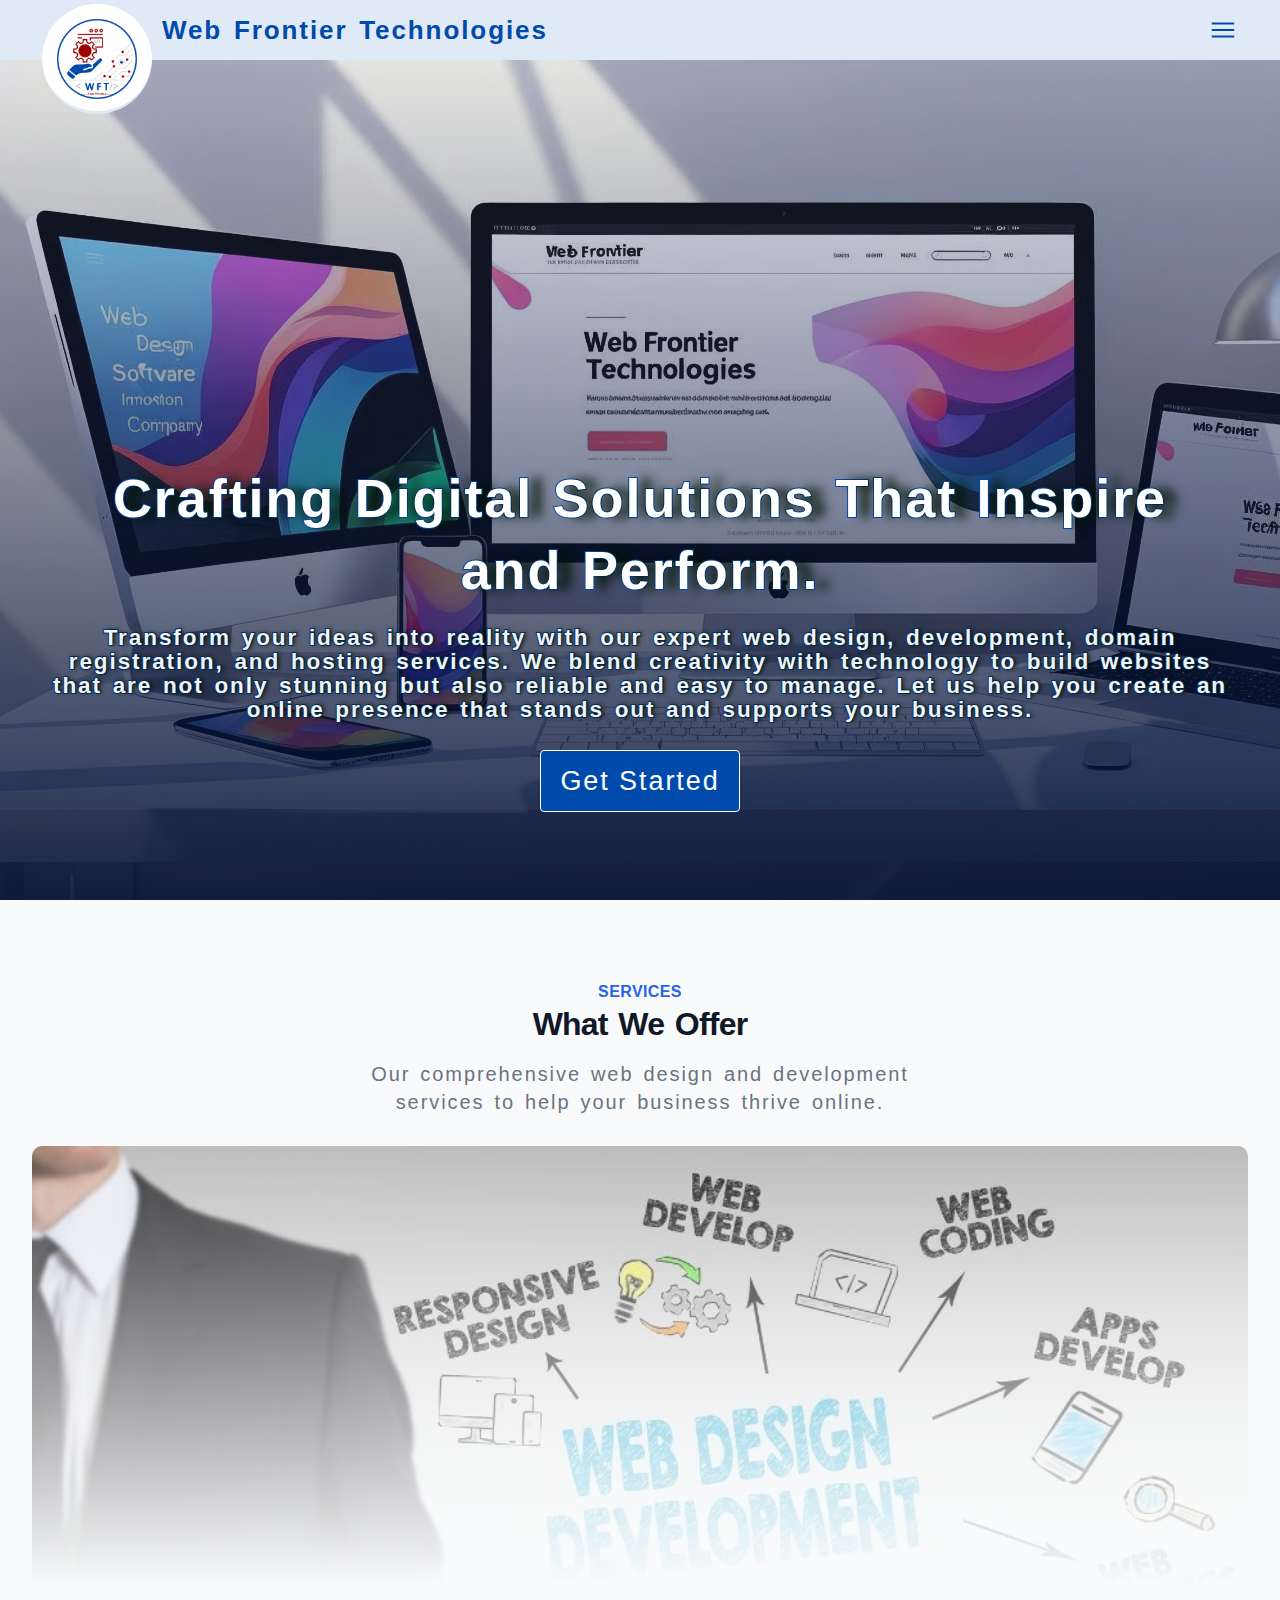
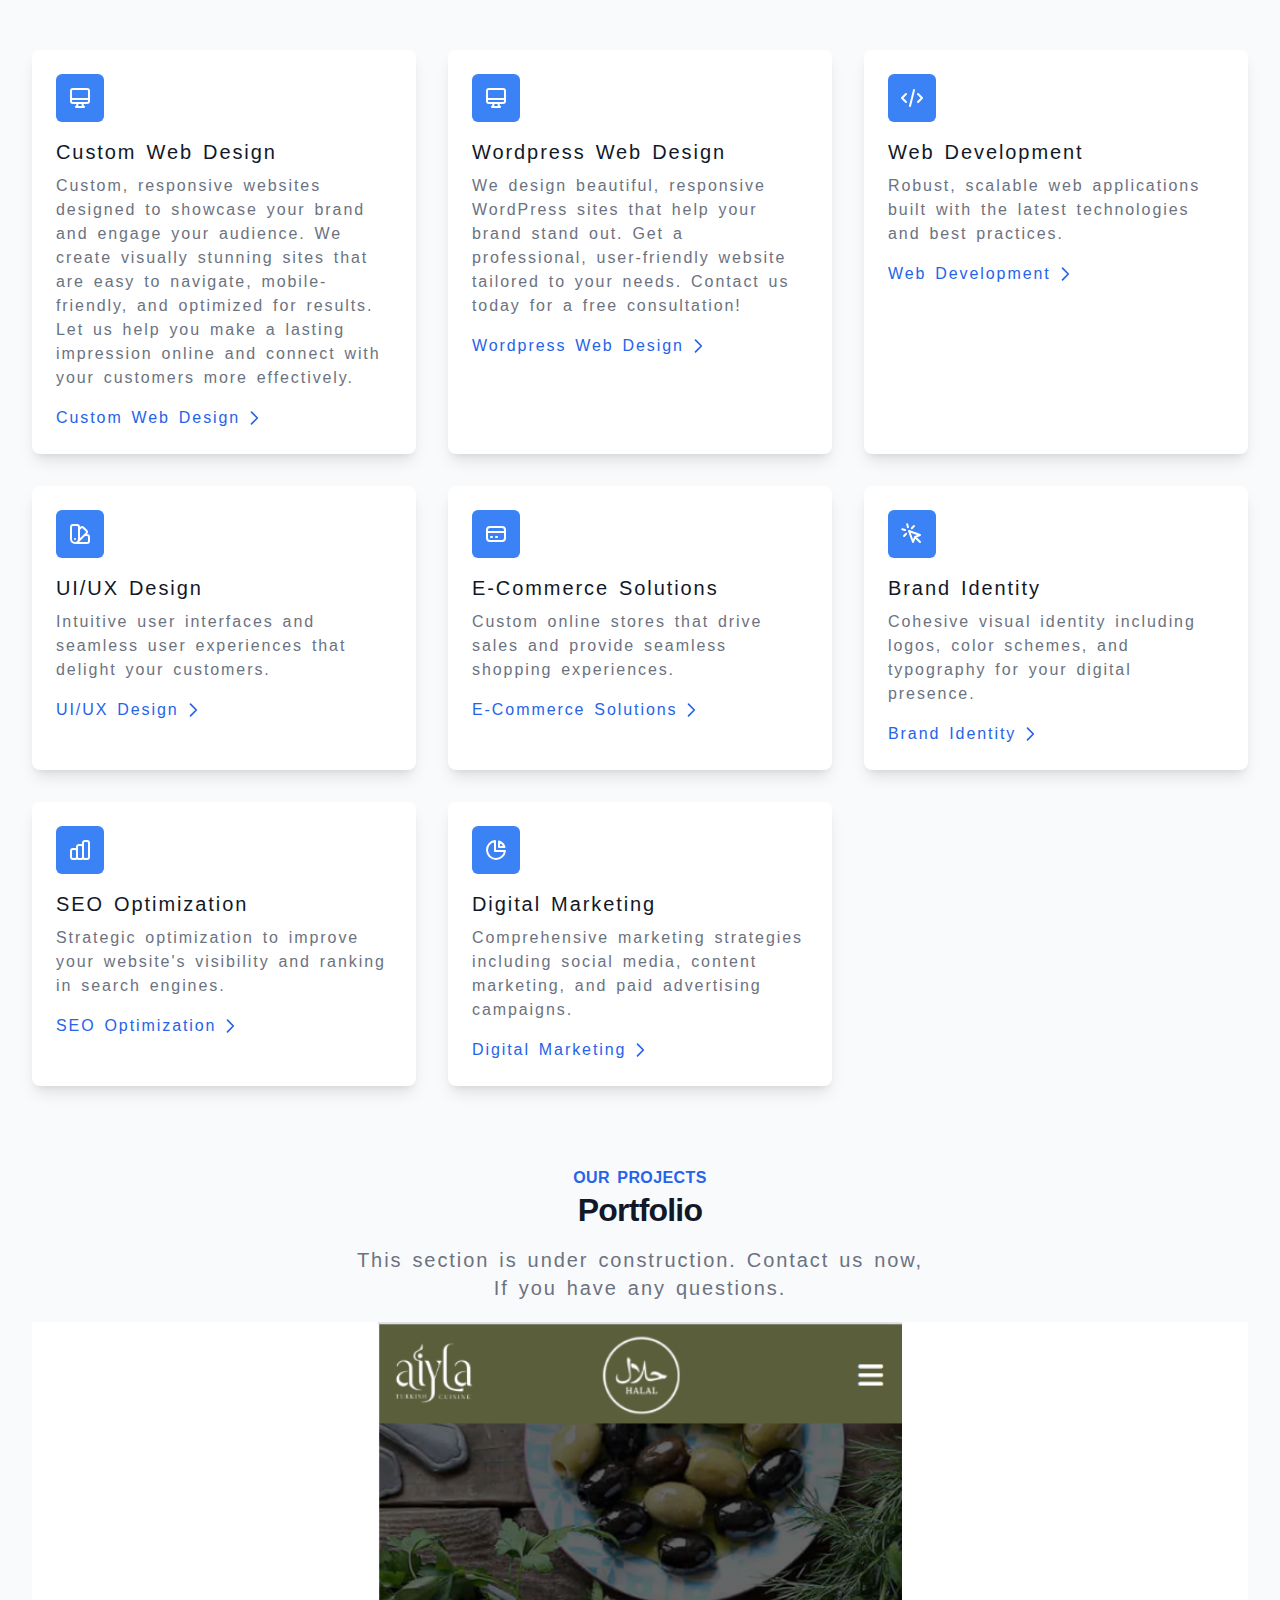
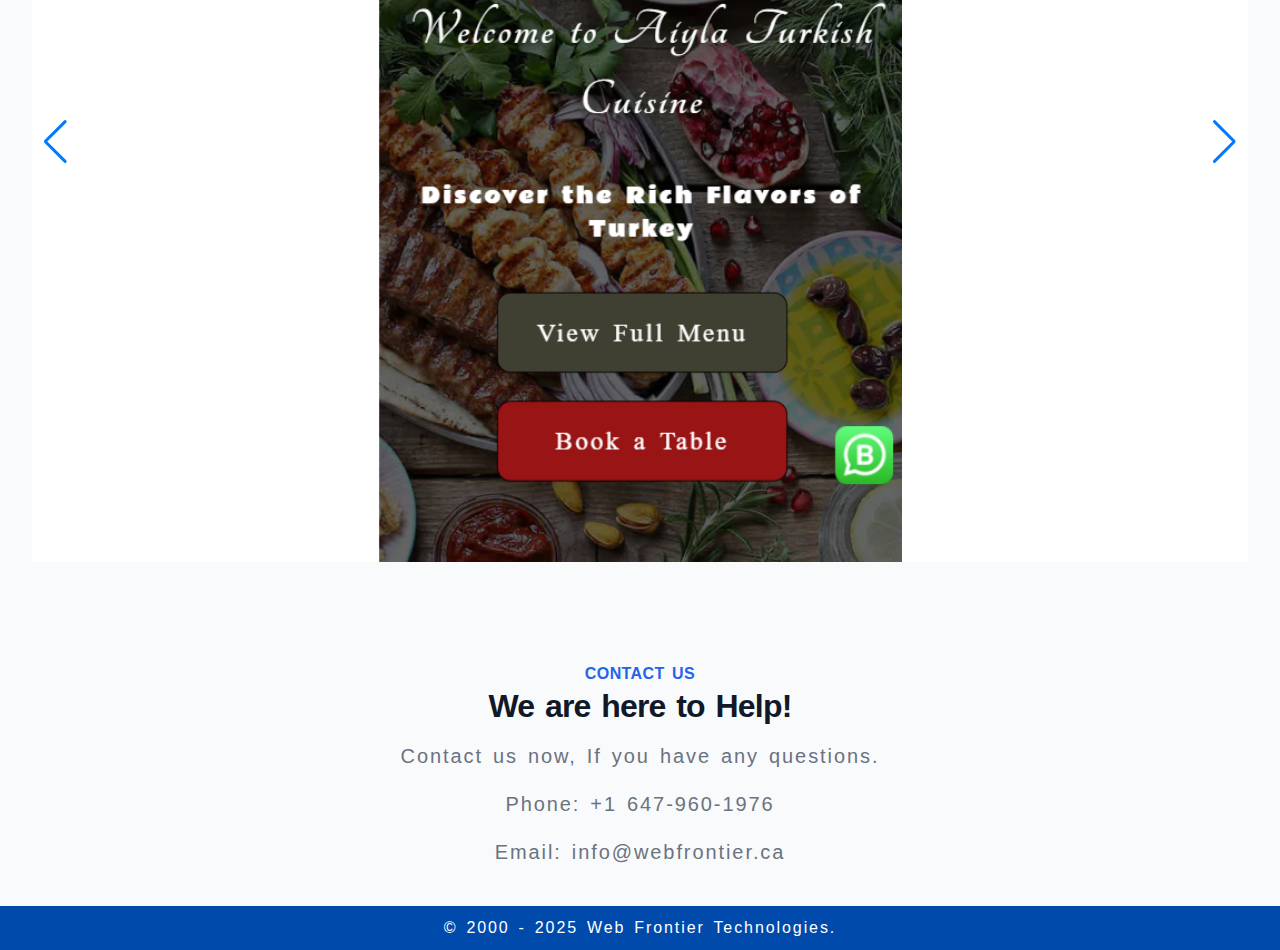
<file: index.html>
<!DOCTYPE html>
<html lang="en">
  <head>
    <meta charset="UTF-8" />
    <title>
      Web Frontier Technologies - Web design & development, Mobile app
      development, Digital marketing
    </title>
    <meta name="viewport" content="width=device-width, initial-scale=1.0" />
    <meta
      keywords="wrbfrontier.ca, Web design, web development, Mobile app development, Digital marketing"
    />
    <meta
      name="description"
      content="Webfrontier technologies - Canada's web solution company provide services such as Web design & development, Moile app development, Digital marketing for small business"
    />
    <meta
      property="og:title"
      content="Web Frontier Technologies - Web design & development, Mobile app development, Digital marketing"
    />
    <meta
      property="og:description"
      description="Webfrontier technologies - Canada's web solution company provide services such as Web design & development, Moile app development, Digital marketing for small business"
    />
    <meta
      property="og:image"
      content="https://webfrontier.ca/assets/image/wft-logo-small.png"
    />
    <meta property="og:url" content="https://webfrontier.ca" />
    <meta charset="UTF-8" />
    <meta author="Balakrishnan" />
    <meta http-equiv="Cache-Control" content="max-age=31536000, public" />
    <link rel="stylesheet" href="styles.css" />
    <!-- Link Swiper's CSS -->
    <link
      rel="stylesheet"
      href="https://cdn.jsdelivr.net/npm/swiper@11/swiper-bundle.min.css?v=1"
    />
    <script
      async
      src="https://www.googletagmanager.com/gtag/js?id=G-2HPZN6S9Q1"
    ></script>
    <script>
      window.dataLayer = window.dataLayer || [];
      function gtag() {
        dataLayer.push(arguments);
      }
      gtag("js", new Date());

      gtag("config", "G-2HPZN6S9Q1");
    </script>
    <style>
      body {
        font-family: "Poppins", sans-serif;
        scroll-behavior: smooth;
      }
      .hero-gradient {
        background: linear-gradient(135deg, #1e40af 0%, #3b82f6 100%);
      }
      .card-hover {
        transition: all 0.3s ease;
      }
      .card-hover:hover {
        transform: translateY(-10px);
        box-shadow: 0 20px 25px -5px rgba(0, 0, 0, 0.1),
          0 10px 10px -5px rgba(0, 0, 0, 0.04);
      }
      .testimonial-card {
        transition: all 0.3s ease;
      }
      .testimonial-card:hover {
        transform: scale(1.03);
      }
      .btn-primary {
        background: linear-gradient(135deg, #1e40af 0%, #3b82f6 100%);
        transition: all 0.3s ease;
      }
      .btn-primary:hover {
        transform: translateY(-2px);
        box-shadow: 0 10px 15px -3px rgba(59, 130, 246, 0.4);
      }

      /* Swiper */
      .swiper {
        width: 100%;
        /* height: 100%; */
        min-height: 500px;
        max-width: 1216px;
        margin: 20px 0;
        height: calc(100vh - 60px);
      }

      .swiper-slide {
        text-align: center;
        background: white;
        font-size: 18px;
        display: flex;
        justify-content: center;
        align-items: center;
        height: 100%;
      }

      .swiper-slide img {
        height: calc(100vh - 60px);
        width: auto;
        object-fit: contain;
      }
    </style>
    <style>
      hr {
        height: 0;
        color: inherit;
        border-top-width: 1px;
      }
      abbr:where([title]) {
        -webkit-text-decoration: underline dotted;
        text-decoration: underline dotted;
      }
      h1,
      h2,
      h3,
      h4,
      h5,
      h6 {
        font-size: inherit;
        font-weight: inherit;
      }
      a {
        color: inherit;
        text-decoration: inherit;
      }
      b,
      strong {
        font-weight: bolder;
      }
      code,
      kbd,
      pre,
      samp {
        font-family: ui-monospace, SFMono-Regular, Menlo, Monaco, Consolas,
          "Liberation Mono", "Courier New", monospace;
        font-feature-settings: normal;
        font-variation-settings: normal;
        font-size: 1em;
      }
      small {
        font-size: 80%;
      }
      sub,
      sup {
        font-size: 75%;
        line-height: 0;
        position: relative;
        vertical-align: baseline;
      }
      sub {
        bottom: -0.25em;
      }
      sup {
        top: -0.5em;
      }
      table {
        text-indent: 0;
        border-color: inherit;
        border-collapse: collapse;
      }
      button,
      input,
      optgroup,
      select,
      textarea {
        font-family: inherit;
        font-feature-settings: inherit;
        font-variation-settings: inherit;
        font-size: 100%;
        font-weight: inherit;
        line-height: inherit;
        letter-spacing: inherit;
        color: inherit;
        margin: 0;
        padding: 0;
      }
      button,
      select {
        text-transform: none;
      }
      button,
      input:where([type="button"]),
      input:where([type="reset"]),
      input:where([type="submit"]) {
        -webkit-appearance: button;
        background-color: transparent;
        background-image: none;
      }
      :-moz-focusring {
        outline: auto;
      }
      :-moz-ui-invalid {
        box-shadow: none;
      }
      progress {
        vertical-align: baseline;
      }
      ::-webkit-inner-spin-button,
      ::-webkit-outer-spin-button {
        height: auto;
      }
      [type="search"] {
        -webkit-appearance: textfield;
        outline-offset: -2px;
      }
      ::-webkit-search-decoration {
        -webkit-appearance: none;
      }
      ::-webkit-file-upload-button {
        -webkit-appearance: button;
        font: inherit;
      }
      summary {
        display: list-item;
      }
      blockquote,
      dd,
      dl,
      figure,
      h1,
      h2,
      h3,
      h4,
      h5,
      h6,
      hr,
      p,
      pre {
        margin: 0;
      }
      fieldset {
        margin: 0;
        padding: 0;
      }
      legend {
        padding: 0;
      }
      menu,
      ol,
      ul {
        list-style: none;
        margin: 0;
        padding: 0;
      }
      dialog {
        padding: 0;
      }
      textarea {
        resize: vertical;
      }
      input::placeholder,
      textarea::placeholder {
        opacity: 1;
        color: #9ca3af;
      }
      /* [role="button"],
      button {
        cursor: pointer;
      } */
      :disabled {
        cursor: default;
      }
      audio,
      canvas,
      embed,
      iframe,
      img,
      object,
      svg,
      video {
        display: block;
        vertical-align: middle;
      }
      /* img,
      video {
        max-width: 100%;
        height: auto;
      } */
      [hidden]:where(:not([hidden="until-found"])) {
        display: none;
      }
      .fixed {
        position: fixed;
      }
      .absolute {
        position: absolute;
      }
      .relative {
        position: relative;
      }
      .inset-0 {
        inset: 0px;
      }
      .-bottom-2 {
        bottom: -0.5rem;
      }
      .bottom-0 {
        bottom: 0px;
      }
      .left-0 {
        left: 0px;
      }
      .left-1\/2 {
        left: 50%;
      }
      .right-0 {
        right: 0px;
      }
      .top-5 {
        top: 1.25rem;
      }
      .z-10 {
        z-index: 10;
      }
      .order-first {
        order: -9999;
      }
      .order-last {
        order: 9999;
      }
      .col-span-1 {
        grid-column: span 1 / span 1;
      }
      .mx-auto {
        margin-left: auto;
        margin-right: auto;
      }
      .mb-10 {
        margin-bottom: 2.5rem;
      }
      .ml-1 {
        margin-left: 0.25rem;
      }
      .ml-2 {
        margin-left: 0.5rem;
      }
      .mt-1 {
        margin-top: 0.25rem;
      }
      .mt-10 {
        margin-top: 2.5rem;
      }
      .mt-12 {
        margin-top: 3rem;
      }
      .mt-16 {
        margin-top: 4rem;
      }
      .mt-2 {
        margin-top: 0.5rem;
      }
      .mt-4 {
        margin-top: 1rem;
      }
      .mt-5 {
        margin-top: 1.25rem;
      }
      .mt-6 {
        margin-top: 1.5rem;
      }
      .mt-8 {
        margin-top: 2rem;
      }
      .-mr-1 {
        margin-right: -0.25rem;
      }
      .mb-4 {
        margin-bottom: 1rem;
      }
      .mb-6 {
        margin-bottom: 1.5rem;
      }
      .ml-4 {
        margin-left: 1rem;
      }
      .block {
        display: block;
      }
      .flex {
        display: flex;
      }
      .inline-flex {
        display: inline-flex;
      }
      .grid {
        display: grid;
      }
      .hidden {
        display: none;
      }
      .h-12 {
        height: 3rem;
      }
      .h-16 {
        height: 4rem;
      }
      .h-5 {
        height: 1.25rem;
      }
      .h-6 {
        height: 1.5rem;
      }
      .h-64 {
        height: 16rem;
      }
      .h-8 {
        height: 2rem;
      }
      .h-full {
        height: 100%;
      }
      .h-32 {
        height: 8rem;
      }
      .h-4 {
        height: 1rem;
      }
      .w-12 {
        width: 3rem;
      }
      .w-5 {
        width: 1.25rem;
      }
      .w-6 {
        width: 1.5rem;
      }
      .w-auto {
        width: auto;
      }
      .w-full {
        width: 100%;
      }
      .w-1 {
        width: 0.25rem;
      }
      .w-4 {
        width: 1rem;
      }
      .max-w-7xl {
        max-width: 80rem;
      }
      .max-w-lg {
        max-width: 32rem;
      }
      .max-w-xl {
        max-width: 36rem;
      }
      .max-w-md {
        max-width: 28rem;
      }
      .flex-shrink-0 {
        flex-shrink: 0;
      }
      .-translate-x-1\/2 {
        --tw-translate-x: -50%;
        transform: translate(var(--tw-translate-x), var(--tw-translate-y))
          rotate(var(--tw-rotate)) skewX(var(--tw-skew-x))
          skewY(var(--tw-skew-y)) scaleX(var(--tw-scale-x))
          scaleY(var(--tw-scale-y));
      }
      .-translate-y-1\/2 {
        --tw-translate-y: -50%;
        transform: translate(var(--tw-translate-x), var(--tw-translate-y))
          rotate(var(--tw-rotate)) skewX(var(--tw-skew-x))
          skewY(var(--tw-skew-y)) scaleX(var(--tw-scale-x))
          scaleY(var(--tw-scale-y));
      }
      .translate-y-8 {
        --tw-translate-y: 2rem;
        transform: translate(var(--tw-translate-x), var(--tw-translate-y))
          rotate(var(--tw-rotate)) skewX(var(--tw-skew-x))
          skewY(var(--tw-skew-y)) scaleX(var(--tw-scale-x))
          scaleY(var(--tw-scale-y));
      }
      .rotate-3 {
        --tw-rotate: 3deg;
        transform: translate(var(--tw-translate-x), var(--tw-translate-y))
          rotate(var(--tw-rotate)) skewX(var(--tw-skew-x))
          skewY(var(--tw-skew-y)) scaleX(var(--tw-scale-x))
          scaleY(var(--tw-scale-y));
      }
      .scale-105 {
        --tw-scale-x: 1.05;
        --tw-scale-y: 1.05;
        transform: translate(var(--tw-translate-x), var(--tw-translate-y))
          rotate(var(--tw-rotate)) skewX(var(--tw-skew-x))
          skewY(var(--tw-skew-y)) scaleX(var(--tw-scale-x))
          scaleY(var(--tw-scale-y));
      }
      .transform {
        transform: translate(var(--tw-translate-x), var(--tw-translate-y))
          rotate(var(--tw-rotate)) skewX(var(--tw-skew-x))
          skewY(var(--tw-skew-y)) scaleX(var(--tw-scale-x))
          scaleY(var(--tw-scale-y));
      }
      .grid-cols-1 {
        grid-template-columns: repeat(1, minmax(0, 1fr));
      }
      .grid-cols-2 {
        grid-template-columns: repeat(2, minmax(0, 1fr));
      }
      .flex-col {
        flex-direction: column;
      }
      .items-center {
        align-items: center;
      }
      .justify-center {
        justify-content: center;
      }
      .justify-between {
        justify-content: space-between;
      }
      .gap-8 {
        gap: 2rem;
      }
      .space-x-8 > :not([hidden]) ~ :not([hidden]) {
        --tw-space-x-reverse: 0;
        margin-right: calc(2rem * var(--tw-space-x-reverse));
        margin-left: calc(2rem * calc(1 - var(--tw-space-x-reverse)));
      }
      .space-y-1 > :not([hidden]) ~ :not([hidden]) {
        --tw-space-y-reverse: 0;
        margin-top: calc(0.25rem * calc(1 - var(--tw-space-y-reverse)));
        margin-bottom: calc(0.25rem * var(--tw-space-y-reverse));
      }
      .space-y-4 > :not([hidden]) ~ :not([hidden]) {
        --tw-space-y-reverse: 0;
        margin-top: calc(1rem * calc(1 - var(--tw-space-y-reverse)));
        margin-bottom: calc(1rem * var(--tw-space-y-reverse));
      }
      .space-y-16 > :not([hidden]) ~ :not([hidden]) {
        --tw-space-y-reverse: 0;
        margin-top: calc(4rem * calc(1 - var(--tw-space-y-reverse)));
        margin-bottom: calc(4rem * var(--tw-space-y-reverse));
      }
      .overflow-hidden {
        overflow: hidden;
      }
      .rounded-lg {
        border-radius: 0.5rem;
      }
      .rounded-md {
        border-radius: 0.375rem;
      }
      .rounded-full {
        border-radius: 9999px;
      }
      .rounded-xl {
        border-radius: 0.75rem;
      }
      .border {
        border-width: 1px;
      }
      .border-4 {
        border-width: 4px;
      }
      .border-blue-100 {
        --tw-border-opacity: 1;
        border-color: rgb(219 234 254 / var(--tw-border-opacity, 1));
      }
      .border-transparent {
        border-color: transparent;
      }
      .border-blue-200 {
        --tw-border-opacity: 1;
        border-color: rgb(191 219 254 / var(--tw-border-opacity, 1));
      }
      .bg-blue-100 {
        --tw-bg-opacity: 1;
        background-color: rgb(219 234 254 / var(--tw-bg-opacity, 1));
      }
      .bg-blue-500 {
        --tw-bg-opacity: 1;
        background-color: rgb(59 130 246 / var(--tw-bg-opacity, 1));
      }
      .bg-blue-600 {
        --tw-bg-opacity: 1;
        background-color: rgb(37 99 235 / var(--tw-bg-opacity, 1));
      }
      .bg-blue-800 {
        --tw-bg-opacity: 1;
        background-color: rgb(30 64 175 / var(--tw-bg-opacity, 1));
      }
      .bg-gray-50 {
        --tw-bg-opacity: 1;
        background-color: rgb(249 250 251 / var(--tw-bg-opacity, 1));
      }
      .bg-white {
        --tw-bg-opacity: 1;
        background-color: rgb(255 255 255 / var(--tw-bg-opacity, 1));
      }
      .bg-blue-200 {
        --tw-bg-opacity: 1;
        background-color: rgb(191 219 254 / var(--tw-bg-opacity, 1));
      }
      .bg-blue-50 {
        --tw-bg-opacity: 1;
        background-color: rgb(239 246 255 / var(--tw-bg-opacity, 1));
      }
      .bg-gradient-to-t {
        background-image: linear-gradient(to top, var(--tw-gradient-stops));
      }
      .from-gray-900 {
        --tw-gradient-from: #111827 var(--tw-gradient-from-position);
        --tw-gradient-to: rgb(17 24 39 / 0) var(--tw-gradient-to-position);
        --tw-gradient-stops: var(--tw-gradient-from), var(--tw-gradient-to);
      }
      .via-gray-900\/40 {
        --tw-gradient-to: rgb(17 24 39 / 0) var(--tw-gradient-to-position);
        --tw-gradient-stops: var(--tw-gradient-from),
          rgb(17 24 39 / 0.4) var(--tw-gradient-via-position),
          var(--tw-gradient-to);
      }
      .object-cover {
        object-fit: cover;
      }
      .p-6 {
        padding: 1.5rem;
      }
      .p-4 {
        padding: 1rem;
      }
      .p-8 {
        padding: 2rem;
      }
      .px-2 {
        padding-left: 0.5rem;
        padding-right: 0.5rem;
      }
      .px-3 {
        padding-left: 0.75rem;
        padding-right: 0.75rem;
      }
      .px-4 {
        padding-left: 1rem;
        padding-right: 1rem;
      }
      .px-8 {
        padding-left: 2rem;
        padding-right: 2rem;
      }
      .py-12 {
        padding-top: 3rem;
        padding-bottom: 3rem;
      }
      .py-2 {
        padding-top: 0.5rem;
        padding-bottom: 0.5rem;
      }
      .py-20 {
        padding-top: 5rem;
        /* padding-bottom: 5rem; */
      }
      .py-3 {
        padding-top: 0.75rem;
        padding-bottom: 0.75rem;
      }
      .px-6 {
        padding-left: 1.5rem;
        padding-right: 1.5rem;
      }
      .pb-20 {
        padding-bottom: 5rem;
      }
      .pb-3 {
        padding-bottom: 0.75rem;
      }
      .pt-2 {
        padding-top: 0.5rem;
      }
      .pt-32 {
        padding-top: 8rem;
      }
      .text-center {
        text-align: center;
      }
      .text-4xl {
        font-size: 2.25rem;
        line-height: 2.5rem;
      }
      .text-base {
        font-size: 1rem;
        line-height: 1.5rem;
      }
      .text-sm {
        font-size: 0.875rem;
        line-height: 1.25rem;
      }
      .text-xl {
        font-size: 1.25rem;
        line-height: 1.75rem;
      }
      .text-lg {
        font-size: 1.125rem;
        line-height: 1.75rem;
      }
      .font-bold {
        font-weight: 700;
      }
      .font-extrabold {
        font-weight: 800;
      }
      .font-medium {
        font-weight: 500;
      }
      .font-semibold {
        font-weight: 600;
      }
      .uppercase {
        text-transform: uppercase;
      }
      .leading-tight {
        line-height: 1.25;
      }
      .tracking-wide {
        letter-spacing: 0.025em;
      }
      .text-blue-100 {
        --tw-text-opacity: 1;
        color: rgb(219 234 254 / var(--tw-text-opacity, 1));
      }
      .text-blue-600 {
        --tw-text-opacity: 1;
        color: rgb(37 99 235 / var(--tw-text-opacity, 1));
      }
      .text-gray-500 {
        --tw-text-opacity: 1;
        color: rgb(107 114 128 / var(--tw-text-opacity, 1));
      }
      .text-gray-600 {
        --tw-text-opacity: 1;
        color: rgb(75 85 99 / var(--tw-text-opacity, 1));
      }
      .text-gray-700 {
        --tw-text-opacity: 1;
        color: rgb(55 65 81 / var(--tw-text-opacity, 1));
      }
      .text-gray-900 {
        --tw-text-opacity: 1;
        color: rgb(17 24 39 / var(--tw-text-opacity, 1));
      }
      .text-white {
        --tw-text-opacity: 1;
        color: rgb(255 255 255 / var(--tw-text-opacity, 1));
      }
      .text-blue-300 {
        --tw-text-opacity: 1;
        color: rgb(147 197 253 / var(--tw-text-opacity, 1));
      }
      .text-gray-300 {
        --tw-text-opacity: 1;
        color: rgb(209 213 219 / var(--tw-text-opacity, 1));
      }
      .text-yellow-400 {
        --tw-text-opacity: 1;
        color: rgb(250 204 21 / var(--tw-text-opacity, 1));
      }
      .opacity-20 {
        opacity: 0.2;
      }
      .opacity-60 {
        opacity: 0.6;
      }
      .opacity-0 {
        opacity: 0;
      }
      .shadow-lg {
        --tw-shadow: 0 10px 15px -3px rgb(0 0 0 / 0.1),
          0 4px 6px -4px rgb(0 0 0 / 0.1);
        --tw-shadow-colored: 0 10px 15px -3px var(--tw-shadow-color),
          0 4px 6px -4px var(--tw-shadow-color);
        box-shadow: var(--tw-ring-offset-shadow, 0 0 #0000),
          var(--tw-ring-shadow, 0 0 #0000), var(--tw-shadow);
      }
      .shadow-sm {
        --tw-shadow: 0 1px 2px 0 rgb(0 0 0 / 0.05);
        --tw-shadow-colored: 0 1px 2px 0 var(--tw-shadow-color);
        box-shadow: var(--tw-ring-offset-shadow, 0 0 #0000),
          var(--tw-ring-shadow, 0 0 #0000), var(--tw-shadow);
      }
      .shadow-xl {
        --tw-shadow: 0 20px 25px -5px rgb(0 0 0 / 0.1),
          0 8px 10px -6px rgb(0 0 0 / 0.1);
        --tw-shadow-colored: 0 20px 25px -5px var(--tw-shadow-color),
          0 8px 10px -6px var(--tw-shadow-color);
        box-shadow: var(--tw-ring-offset-shadow, 0 0 #0000),
          var(--tw-ring-shadow, 0 0 #0000), var(--tw-shadow);
      }
      .grayscale {
        --tw-grayscale: grayscale(100%);
        filter: var(--tw-blur) var(--tw-brightness) var(--tw-contrast)
          var(--tw-grayscale) var(--tw-hue-rotate) var(--tw-invert)
          var(--tw-saturate) var(--tw-sepia) var(--tw-drop-shadow);
      }
      .transition-all {
        transition-property: all;
        transition-timing-function: cubic-bezier(0.4, 0, 0.2, 1);
        transition-duration: 150ms;
      }
      .transition-colors {
        transition-property: color, background-color, border-color, fill, stroke,
          -webkit-text-decoration-color;
        transition-property: color, background-color, border-color,
          text-decoration-color, fill, stroke;
        transition-property: color, background-color, border-color,
          text-decoration-color, fill, stroke, -webkit-text-decoration-color;
        transition-timing-function: cubic-bezier(0.4, 0, 0.2, 1);
        transition-duration: 150ms;
      }
      .duration-200 {
        transition-duration: 200ms;
      }
      .duration-300 {
        transition-duration: 300ms;
      }
      .hover\:bg-blue-700:hover {
        --tw-bg-opacity: 1;
        background-color: rgb(29 78 216 / var(--tw-bg-opacity, 1));
      }
      .hover\:bg-gray-50:hover {
        --tw-bg-opacity: 1;
        background-color: rgb(249 250 251 / var(--tw-bg-opacity, 1));
      }
      .hover\:text-blue-500:hover {
        --tw-text-opacity: 1;
        color: rgb(59 130 246 / var(--tw-text-opacity, 1));
      }
      .hover\:text-blue-600:hover {
        --tw-text-opacity: 1;
        color: rgb(37 99 235 / var(--tw-text-opacity, 1));
      }
      .hover\:text-gray-900:hover {
        --tw-text-opacity: 1;
        color: rgb(17 24 39 / var(--tw-text-opacity, 1));
      }
      .hover\:text-blue-200:hover {
        --tw-text-opacity: 1;
        color: rgb(191 219 254 / var(--tw-text-opacity, 1));
      }
      .hover\:opacity-100:hover {
        opacity: 1;
      }
      .hover\:grayscale-0:hover {
        --tw-grayscale: grayscale(0);
        filter: var(--tw-blur) var(--tw-brightness) var(--tw-contrast)
          var(--tw-grayscale) var(--tw-hue-rotate) var(--tw-invert)
          var(--tw-saturate) var(--tw-sepia) var(--tw-drop-shadow);
      }
      .focus\:outline-none:focus {
        outline: 2px solid transparent;
        outline-offset: 2px;
      }
      .group:hover .group-hover\:translate-y-0 {
        --tw-translate-y: 0px;
        transform: translate(var(--tw-translate-x), var(--tw-translate-y))
          rotate(var(--tw-rotate)) skewX(var(--tw-skew-x))
          skewY(var(--tw-skew-y)) scaleX(var(--tw-scale-x))
          scaleY(var(--tw-scale-y));
      }
      .group:hover .group-hover\:opacity-100 {
        opacity: 1;
      }
      @media (min-width: 640px) {
        .sm\:flex-row {
          flex-direction: row;
        }
        .sm\:space-x-4 > :not([hidden]) ~ :not([hidden]) {
          --tw-space-x-reverse: 0;
          margin-right: calc(1rem * var(--tw-space-x-reverse));
          margin-left: calc(1rem * calc(1 - var(--tw-space-x-reverse)));
        }
        .sm\:space-y-0 > :not([hidden]) ~ :not([hidden]) {
          --tw-space-y-reverse: 0;
          margin-top: calc(0px * calc(1 - var(--tw-space-y-reverse)));
          margin-bottom: calc(0px * var(--tw-space-y-reverse));
        }
        .sm\:px-6 {
          padding-left: 1.5rem;
          padding-right: 1.5rem;
        }
        .sm\:text-5xl {
          font-size: 2rem;
          line-height: 1;
        }
        .sm\:tracking-tight {
          letter-spacing: -0.025em;
        }
      }
      @media (min-width: 768px) {
        .md\:order-first {
          order: -9999;
        }
        .md\:order-last {
          order: 9999;
        }
        .md\:mb-0 {
          margin-bottom: 0px;
        }
        .md\:ml-auto {
          margin-left: auto;
        }
        .md\:mr-0 {
          margin-right: 0px;
        }
        .md\:mt-0 {
          margin-top: 0px;
        }
        .md\:block {
          display: block;
        }
        .md\:flex {
          display: flex;
        }
        .md\:hidden {
          display: none;
        }
        .md\:w-1\/2 {
          width: 50%;
        }
        .md\:grid-cols-2 {
          grid-template-columns: repeat(2, minmax(0, 1fr));
        }
        .md\:grid-cols-6 {
          grid-template-columns: repeat(6, minmax(0, 1fr));
        }
        .md\:flex-row {
          flex-direction: row;
        }
        .md\:pl-12 {
          padding-left: 3rem;
        }
        .md\:pr-12 {
          padding-right: 3rem;
        }
        .md\:text-right {
          text-align: right;
        }
        .md\:text-5xl {
          font-size: 3rem;
          line-height: 1;
        }
      }
      @media (min-width: 1024px) {
        .lg\:grid-cols-3 {
          grid-template-columns: repeat(3, minmax(0, 1fr));
        }
        .lg\:grid-cols-5 {
          grid-template-columns: repeat(5, minmax(0, 1fr));
        }
        .lg\:px-8 {
          padding-left: 2rem;
          padding-right: 2rem;
        }
        .lg\:text-6xl {
          font-size: 3.75rem;
          line-height: 1;
        }
      }
    </style>
  </head>
  <body>
    <header style="background-image: url('/assets/image/bg1.png')">
      <div class="inner-header banner-img">
        <a href="/">
          <img
            src="/assets/image/wft-logo-small.png"
            alt="Web frontier technologies Logo"
          />
        </a>
        <h1>Web Frontier Technologies</h1>
        <button
          id="burger-button"
          class="font-icon-btn burger"
          type="button"
          data-toggle="collapse"
          data-target="#navbarSupportedContent"
          aria-controls="navbarSupportedContent"
          aria-expanded="false"
          aria-label="Toggle navigation"
          onclick="showHideSideMenu()"
        >
          <img class="burger-img" src="/assets/icons/burger-menu.svg" alt="" />
        </button>
      </div>
    </header>
    <main class="bg-gray-50">
      <section class="welcome-section">
        <div class="welcome-text">
          <h1>Crafting Digital Solutions That Inspire and Perform.</h1>
          <p>
            Transform your ideas into reality with our expert web design,
            development, domain registration, and hosting services. We blend
            creativity with technology to build websites that are not only
            stunning but also reliable and easy to manage. Let us help you
            create an online presence that stands out and supports your
            business.
          </p>
          <button
            class="pulse-border3"
            onclick="show('/#software-services-section', event, true)"
          >
            Get Started
          </button>
        </div>
      </section>
      <section class="py-20 bg-gray-50" id="software-services-section">
        <div class="max-w-7xl mx-auto px-4 sm:px-6 lg:px-8">
          <div class="text-center">
            <h2
              class="text-base font-semibold text-blue-600 tracking-wide uppercase"
            >
              Services
            </h2>
            <p
              class="mt-1 text-4xl font-extrabold text-gray-900 sm:text-5xl sm:tracking-tight"
            >
              What We Offer
            </p>
            <p class="max-w-xl mt-5 mx-auto text-xl text-gray-500">
              Our comprehensive web design and development services to help your
              business thrive online.
            </p>
          </div>

          <div class="service-section"></div>

          <div class="mt-16 grid gap-8 md:grid-cols-2 lg:grid-cols-3">
            <!-- Service 1 -->
            <div
              class="bg-white rounded-lg shadow-lg overflow-hidden card-hover"
            >
              <div class="p-6">
                <div
                  class="w-12 h-12 rounded-md bg-blue-500 text-white flex items-center justify-center"
                >
                  <svg
                    class="w-6 h-6"
                    fill="none"
                    stroke="currentColor"
                    viewBox="0 0 24 24"
                    xmlns="http://www.w3.org/2000/svg"
                  >
                    <path
                      stroke-linecap="round"
                      stroke-linejoin="round"
                      stroke-width="2"
                      d="M9.75 17L9 20l-1 1h8l-1-1-.75-3M3 13h18M5 17h14a2 2 0 002-2V5a2 2 0 00-2-2H5a2 2 0 00-2 2v10a2 2 0 002 2z"
                    ></path>
                  </svg>
                </div>
                <h3 class="mt-4 text-xl font-medium text-gray-900">
                  Custom Web Design
                </h3>
                <p class="mt-2 text-gray-500">
                  Custom, responsive websites designed to showcase your brand
                  and engage your audience. We create visually stunning sites
                  that are easy to navigate, mobile-friendly, and optimized for
                  results. Let us help you make a lasting impression online and
                  connect with your customers more effectively.
                </p>
                <div class="mt-4">
                  <a
                    href="/web-design.html"
                    class="text-blue-600 hover:text-blue-500 font-medium flex items-center"
                    aria-label="Custom Web Design"
                  >
                    Custom Web Design
                    <svg
                      class="ml-1 w-5 h-5"
                      fill="none"
                      stroke="currentColor"
                      viewBox="0 0 24 24"
                      xmlns="http://www.w3.org/2000/svg"
                    >
                      <path
                        stroke-linecap="round"
                        stroke-linejoin="round"
                        stroke-width="2"
                        d="M9 5l7 7-7 7"
                      ></path>
                    </svg>
                  </a>
                </div>
              </div>
            </div>

            <!-- Service 1 - Wordpress website -->
            <div
              class="bg-white rounded-lg shadow-lg overflow-hidden card-hover"
            >
              <div class="p-6">
                <div
                  class="w-12 h-12 rounded-md bg-blue-500 text-white flex items-center justify-center"
                >
                  <svg
                    class="w-6 h-6"
                    fill="none"
                    stroke="currentColor"
                    viewBox="0 0 24 24"
                    xmlns="http://www.w3.org/2000/svg"
                  >
                    <path
                      stroke-linecap="round"
                      stroke-linejoin="round"
                      stroke-width="2"
                      d="M9.75 17L9 20l-1 1h8l-1-1-.75-3M3 13h18M5 17h14a2 2 0 002-2V5a2 2 0 00-2-2H5a2 2 0 00-2 2v10a2 2 0 002 2z"
                    ></path>
                  </svg>
                </div>
                <h3 class="mt-4 text-xl font-medium text-gray-900">
                  Wordpress Web Design
                </h3>
                <p class="mt-2 text-gray-500">
                  We design beautiful, responsive WordPress sites that help your
                  brand stand out. Get a professional, user-friendly website
                  tailored to your needs. Contact us today for a free
                  consultation!
                </p>
                <div class="mt-4">
                  <a
                    href="/web-design.html"
                    class="text-blue-600 hover:text-blue-500 font-medium flex items-center"
                    aria-label="Wordpress website"
                  >
                    Wordpress Web Design
                    <svg
                      class="ml-1 w-5 h-5"
                      fill="none"
                      stroke="currentColor"
                      viewBox="0 0 24 24"
                      xmlns="http://www.w3.org/2000/svg"
                    >
                      <path
                        stroke-linecap="round"
                        stroke-linejoin="round"
                        stroke-width="2"
                        d="M9 5l7 7-7 7"
                      ></path>
                    </svg>
                  </a>
                </div>
              </div>
            </div>

            <!-- Service 2 -->
            <div
              class="bg-white rounded-lg shadow-lg overflow-hidden card-hover"
            >
              <div class="p-6">
                <div
                  class="w-12 h-12 rounded-md bg-blue-500 text-white flex items-center justify-center"
                >
                  <svg
                    class="w-6 h-6"
                    fill="none"
                    stroke="currentColor"
                    viewBox="0 0 24 24"
                    xmlns="http://www.w3.org/2000/svg"
                  >
                    <path
                      stroke-linecap="round"
                      stroke-linejoin="round"
                      stroke-width="2"
                      d="M10 20l4-16m4 4l4 4-4 4M6 16l-4-4 4-4"
                    ></path>
                  </svg>
                </div>
                <h3 class="mt-4 text-xl font-medium text-gray-900">
                  Web Development
                </h3>
                <p class="mt-2 text-gray-500">
                  Robust, scalable web applications built with the latest
                  technologies and best practices.
                </p>
                <div class="mt-4">
                  <a
                    href="/web-development.html"
                    class="text-blue-600 hover:text-blue-500 font-medium flex items-center"
                    aria-label="Web Development"
                  >
                    Web Development
                    <svg
                      class="ml-1 w-5 h-5"
                      fill="none"
                      stroke="currentColor"
                      viewBox="0 0 24 24"
                      xmlns="http://www.w3.org/2000/svg"
                    >
                      <path
                        stroke-linecap="round"
                        stroke-linejoin="round"
                        stroke-width="2"
                        d="M9 5l7 7-7 7"
                      ></path>
                    </svg>
                  </a>
                </div>
              </div>
            </div>

            <!-- Service 3 -->
            <div
              class="bg-white rounded-lg shadow-lg overflow-hidden card-hover"
            >
              <div class="p-6">
                <div
                  class="w-12 h-12 rounded-md bg-blue-500 text-white flex items-center justify-center"
                >
                  <svg
                    class="w-6 h-6"
                    fill="none"
                    stroke="currentColor"
                    viewBox="0 0 24 24"
                    xmlns="http://www.w3.org/2000/svg"
                  >
                    <path
                      stroke-linecap="round"
                      stroke-linejoin="round"
                      stroke-width="2"
                      d="M7 21a4 4 0 01-4-4V5a2 2 0 012-2h4a2 2 0 012 2v12a4 4 0 01-4 4zm0 0h12a2 2 0 002-2v-4a2 2 0 00-2-2h-2.343M11 7.343l1.657-1.657a2 2 0 012.828 0l2.829 2.829a2 2 0 010 2.828l-8.486 8.485M7 17h.01"
                    ></path>
                  </svg>
                </div>
                <h3 class="mt-4 text-xl font-medium text-gray-900">
                  UI/UX Design
                </h3>
                <p class="mt-2 text-gray-500">
                  Intuitive user interfaces and seamless user experiences that
                  delight your customers.
                </p>
                <div class="mt-4">
                  <a
                    href="/ui-ux.html"
                    class="text-blue-600 hover:text-blue-500 font-medium flex items-center"
                    aria-label="UI/UX Design"
                  >
                    UI/UX Design
                    <svg
                      class="ml-1 w-5 h-5"
                      fill="none"
                      stroke="currentColor"
                      viewBox="0 0 24 24"
                      xmlns="http://www.w3.org/2000/svg"
                    >
                      <path
                        stroke-linecap="round"
                        stroke-linejoin="round"
                        stroke-width="2"
                        d="M9 5l7 7-7 7"
                      ></path>
                    </svg>
                  </a>
                </div>
              </div>
            </div>

            <!-- Service 4 -->
            <div
              class="bg-white rounded-lg shadow-lg overflow-hidden card-hover"
            >
              <div class="p-6">
                <div
                  class="w-12 h-12 rounded-md bg-blue-500 text-white flex items-center justify-center"
                >
                  <svg
                    class="w-6 h-6"
                    fill="none"
                    stroke="currentColor"
                    viewBox="0 0 24 24"
                    xmlns="http://www.w3.org/2000/svg"
                  >
                    <path
                      stroke-linecap="round"
                      stroke-linejoin="round"
                      stroke-width="2"
                      d="M3 10h18M7 15h1m4 0h1m-7 4h12a3 3 0 003-3V8a3 3 0 00-3-3H6a3 3 0 00-3 3v8a3 3 0 003 3z"
                    ></path>
                  </svg>
                </div>
                <h3 class="mt-4 text-xl font-medium text-gray-900">
                  E-Commerce Solutions
                </h3>
                <p class="mt-2 text-gray-500">
                  Custom online stores that drive sales and provide seamless
                  shopping experiences.
                </p>
                <div class="mt-4">
                  <a
                    href="/e-commerce.html"
                    class="text-blue-600 hover:text-blue-500 font-medium flex items-center"
                    aria-label="E-Commerce Solutions"
                  >
                    E-Commerce Solutions
                    <svg
                      class="ml-1 w-5 h-5"
                      fill="none"
                      stroke="currentColor"
                      viewBox="0 0 24 24"
                      xmlns="http://www.w3.org/2000/svg"
                    >
                      <path
                        stroke-linecap="round"
                        stroke-linejoin="round"
                        stroke-width="2"
                        d="M9 5l7 7-7 7"
                      ></path>
                    </svg>
                  </a>
                </div>
              </div>
            </div>

            <!-- Service 5 -->
            <div
              class="bg-white rounded-lg shadow-lg overflow-hidden card-hover"
            >
              <div class="p-6">
                <div
                  class="w-12 h-12 rounded-md bg-blue-500 text-white flex items-center justify-center"
                >
                  <svg
                    class="w-6 h-6"
                    fill="none"
                    stroke="currentColor"
                    viewBox="0 0 24 24"
                    xmlns="http://www.w3.org/2000/svg"
                  >
                    <path
                      stroke-linecap="round"
                      stroke-linejoin="round"
                      stroke-width="2"
                      d="M15 15l-2 5L9 9l11 4-5 2zm0 0l5 5M7.188 2.239l.777 2.897M5.136 7.965l-2.898-.777M13.95 4.05l-2.122 2.122m-5.657 5.656l-2.12 2.122"
                    ></path>
                  </svg>
                </div>
                <h3 class="mt-4 text-xl font-medium text-gray-900">
                  Brand Identity
                </h3>
                <p class="mt-2 text-gray-500">
                  Cohesive visual identity including logos, color schemes, and
                  typography for your digital presence.
                </p>
                <div class="mt-4">
                  <a
                    href="/brand.html"
                    class="text-blue-600 hover:text-blue-500 font-medium flex items-center"
                    aria-label="Brand Identity"
                  >
                    Brand Identity
                    <svg
                      class="ml-1 w-5 h-5"
                      fill="none"
                      stroke="currentColor"
                      viewBox="0 0 24 24"
                      xmlns="http://www.w3.org/2000/svg"
                    >
                      <path
                        stroke-linecap="round"
                        stroke-linejoin="round"
                        stroke-width="2"
                        d="M9 5l7 7-7 7"
                      ></path>
                    </svg>
                  </a>
                </div>
              </div>
            </div>

            <!-- Service 6 -->
            <div
              class="bg-white rounded-lg shadow-lg overflow-hidden card-hover"
            >
              <div class="p-6">
                <div
                  class="w-12 h-12 rounded-md bg-blue-500 text-white flex items-center justify-center"
                >
                  <svg
                    class="w-6 h-6"
                    fill="none"
                    stroke="currentColor"
                    viewBox="0 0 24 24"
                    xmlns="http://www.w3.org/2000/svg"
                  >
                    <path
                      stroke-linecap="round"
                      stroke-linejoin="round"
                      stroke-width="2"
                      d="M9 19v-6a2 2 0 00-2-2H5a2 2 0 00-2 2v6a2 2 0 002 2h2a2 2 0 002-2zm0 0V9a2 2 0 012-2h2a2 2 0 012 2v10m-6 0a2 2 0 002 2h2a2 2 0 002-2m0 0V5a2 2 0 012-2h2a2 2 0 012 2v14a2 2 0 01-2 2h-2a2 2 0 01-2-2z"
                    ></path>
                  </svg>
                </div>
                <h3 class="mt-4 text-xl font-medium text-gray-900">
                  SEO Optimization
                </h3>
                <p class="mt-2 text-gray-500">
                  Strategic optimization to improve your website's visibility
                  and ranking in search engines.
                </p>
                <div class="mt-4">
                  <a
                    href="/search-engine-optimization-seo.html"
                    class="text-blue-600 hover:text-blue-500 font-medium flex items-center"
                    aria-label="SEO Optimization"
                  >
                    SEO Optimization
                    <svg
                      class="ml-1 w-5 h-5"
                      fill="none"
                      stroke="currentColor"
                      viewBox="0 0 24 24"
                      xmlns="http://www.w3.org/2000/svg"
                    >
                      <path
                        stroke-linecap="round"
                        stroke-linejoin="round"
                        stroke-width="2"
                        d="M9 5l7 7-7 7"
                      ></path>
                    </svg>
                  </a>
                </div>
              </div>
            </div>

            <!-- Service 7: Digital Marketing -->
            <div
              class="bg-white rounded-lg shadow-lg overflow-hidden card-hover"
            >
              <div class="p-6">
                <div
                  class="w-12 h-12 rounded-md bg-blue-500 text-white flex items-center justify-center"
                >
                  <svg
                    class="w-6 h-6"
                    fill="none"
                    stroke="currentColor"
                    viewBox="0 0 24 24"
                    xmlns="http://www.w3.org/2000/svg"
                  >
                    <path
                      stroke-linecap="round"
                      stroke-linejoin="round"
                      stroke-width="2"
                      d="M11 3.055A9.001 9.001 0 1020.945 13H11V3.055z"
                    ></path>
                    <path
                      stroke-linecap="round"
                      stroke-linejoin="round"
                      stroke-width="2"
                      d="M20.488 9H15V3.512A9.025 9.025 0 0120.488 9z"
                    ></path>
                  </svg>
                </div>
                <h3 class="mt-4 text-xl font-medium text-gray-900">
                  Digital Marketing
                </h3>
                <p class="mt-2 text-gray-500">
                  Comprehensive marketing strategies including social media,
                  content marketing, and paid advertising campaigns.
                </p>
                <div class="mt-4">
                  <a
                    href="/digital-marketing.html"
                    class="text-blue-600 hover:text-blue-500 font-medium flex items-center"
                    aria-label="Digital Marketing"
                  >
                    Digital Marketing
                    <svg
                      class="ml-1 w-5 h-5"
                      fill="none"
                      stroke="currentColor"
                      viewBox="0 0 24 24"
                      xmlns="http://www.w3.org/2000/svg"
                    >
                      <path
                        stroke-linecap="round"
                        stroke-linejoin="round"
                        stroke-width="2"
                        d="M9 5l7 7-7 7"
                      ></path>
                    </svg>
                  </a>
                </div>
              </div>
            </div>
          </div>
        </div>
      </section>
      <section class="py-20 bg-gray-50" id="projects">
        <div class="max-w-7xl mx-auto px-4 sm:px-6 lg:px-8">
          <div class="text-center">
            <h2
              class="text-base font-semibold text-blue-600 tracking-wide uppercase"
            >
              Our Projects
            </h2>
            <p
              class="mt-1 text-4xl font-extrabold text-gray-900 sm:text-5xl sm:tracking-tight"
            >
              Portfolio
            </p>
            <p class="max-w-xl mt-5 mx-auto text-xl text-gray-500">
              This section is under construction. Contact us now, If you have
              any questions.
            </p>
            <!-- Swiper -->
            <div class="swiper">
              <div class="swiper-wrapper">
                <div class="swiper-slide">
                  <a
                    href="https://aiylarestaurant.com/"
                    target="_blank"
                    aria-label="aiyla restaurant mobile layout image"
                  >
                    <img
                      src="/assets/image/portfolio/aiyla-mobile.png"
                      alt="aiyla restaurant mobile layout image"
                      loading="lazy"
                    />
                  </a>
                </div>
                <div class="swiper-slide">
                  <a
                    href="https://aiylarestaurant.com/"
                    target="_blank"
                    aria-label="aiyla restaurant tablet layout image"
                  >
                    <img
                      src="/assets/image/portfolio/aiyla-tablet.png"
                      alt="aiyla restaurant tablet layout image"
                      loading="lazy"
                    />
                  </a>
                </div>
                <div class="swiper-slide">
                  <a
                    href="https://aiylarestaurant.com/"
                    target="_blank"
                    aria-label="aiyla restaurant web layout image"
                  >
                    <img
                      src="/assets/image/portfolio/aiyla-desktop.png"
                      alt="aiyla restaurant web layout image"
                      loading="lazy"
                    />
                  </a>
                </div>

                <div class="swiper-slide">
                  <a
                    href="https://sys-plus.net/"
                    target="_blank"
                    aria-label="Sys-Plus web layout image"
                  >
                    <img
                      src="/assets/image/portfolio/SysPlus.jpg"
                      alt="Sys-plus web layout image"
                      loading="lazy"
                    />
                  </a>
                </div>
                <div class="swiper-slide">
                  <a
                    href="https://sys-plus.net/"
                    target="_blank"
                    aria-label="Sys-plus mobile layout image"
                  >
                    <img
                      src="/assets/image/portfolio/SysPlusMob.jpg"
                      alt="Sys-plus mobile layout image"
                      loading="lazy"
                    />
                  </a>
                </div>

                <div class="swiper-slide">
                  <a
                    href="https://matrimony.vallambar.org/"
                    target="_blank"
                    aria-label="vallambar matrimony screenshot"
                  >
                    <img
                      src="/assets/image/portfolio/matrimony-desktop.png"
                      alt="vallambar matrimony screenshot"
                      loading="lazy"
                    />
                  </a>
                </div>
                <div class="swiper-slide">
                  <a
                    href="https://matrimony.vallambar.org/#/home"
                    target="_blank"
                    aria-label="vallambar matrimony registration page screenshot"
                  >
                    <img
                      src="/assets/image/portfolio/matrimony-desktop-registration.png"
                      alt="vallambar matrimony registration page screenshot"
                      loading="lazy"
                    />
                  </a>
                </div>
                <div class="swiper-slide">
                  <a
                    href="https://matrimony.vallambar.org/#/registration"
                    target="_blank"
                    aria-label="vallambar matrimony registration form screenshot"
                  >
                    <img
                      src="/assets/image/portfolio/matrimony-desktop-registration-input.png"
                      alt="vallambar matrimony registration form screenshot"
                      loading="lazy"
                    />
                  </a>
                </div>
                <div class="swiper-slide">
                  <a
                    href="https://webfrontier.ca/"
                    target="_blank"
                    aria-label="webfrontier technologies home page screenshot"
                  >
                    <img
                      src="/assets/image/portfolio/WebFrontier.jpg"
                      alt="webfrontier technologies home page screenshot"
                      loading="lazy"
                    />
                  </a>
                </div>
                <div class="swiper-slide">
                  <a
                    href="https://webfrontier.ca/"
                    target="_blank"
                    aria-label="webfrontier technologies home page mobile screenshot"
                  >
                    <img
                      src="/assets/image/portfolio/WebFrontier-Mobile.jpg"
                      alt="webfrontier technologies home page screenshot"
                      loading="lazy"
                    />
                  </a>
                </div>
              </div>

              <!-- Add Pagination -->
              <div class="swiper-pagination"></div>
              <!-- Add Navigation -->
              <div class="swiper-button-prev"></div>
              <div class="swiper-button-next"></div>
            </div>
          </div>
        </div>
      </section>
      <section class="py-20 bg-gray-50" id="contact">
        <div
          class="max-w-7xl mx-auto px-4 sm:px-6 lg:px-8"
          style="padding-bottom: 40px"
        >
          <div class="text-center">
            <h2
              class="text-base font-semibold text-blue-600 tracking-wide uppercase"
            >
              Contact us
            </h2>
            <p
              class="mt-1 text-4xl font-extrabold text-gray-900 sm:text-5xl sm:tracking-tight"
            >
              We are here to Help!
            </p>
            <p class="max-w-xl mt-5 mx-auto text-xl text-gray-500">
              Contact us now, If you have any questions.
            </p>

            <p class="max-w-xl mt-5 mx-auto text-xl text-gray-500">
              Phone:
              <a class="designed-by" href="tel:+16479601976">+1 647-960-1976</a>
            </p>
            <p class="max-w-xl mt-5 mx-auto text-xl text-gray-500">
              Email:
              <a class="designed-by" href="mailto:info@webfrontier.ca"
                >info@webfrontier.ca</a
              >
            </p>
          </div>
        </div>
      </section>
    </main>
    <footer class="footer">
      <div class="text-content">
        <div>© 2000 - 2025 Web Frontier Technologies.</div>
      </div>
    </footer>
    <section class="vertical-menu" id="vertical-menu">
      <button
        class="font-icon-btn close"
        onclick="showHideSideMenu()"
        id="close-button"
        aria-label="close"
      >
        <img
          class="close-button"
          src="/assets/icons/close.svg"
          alt="Close"
          aria-hidden="true"
        />
      </button>
      <ul class="navbar-nav mr-auto">
        <li class="nav-item">
          <a class="nav-link" href="/home" onclick="show('/#', event)">Home</a>
        </li>

        <li class="nav-item">
          <a
            class="nav-link"
            href="/software-services-section"
            onclick="show('/#software-services-section', event)"
            >Services</a
          >
        </li>

        <li class="nav-item">
          <a
            class="nav-link"
            href="/projects"
            onclick="show('/#projects', event)"
            >Portfolio</a
          >
        </li>

        <li class="nav-item">
          <a class="nav-link" href="/contact" onclick="show('/#contact', event)"
            >Contact</a
          >
        </li>
      </ul>
      <div class="logo-section">
        <a href="/aboutus" id="imagemenu" onclick="show('aboutus', event)">
          <img
            class="small-img"
            src="/assets/image/wft-logo-small.png"
            alt="Aiyla"
            height="50"
          />
        </a>
      </div>
    </section>
    <script type="text/javascript">
      function showHideSideMenu() {
        const verticalMenu = document.getElementById("vertical-menu");
        if (verticalMenu) {
          verticalMenu.classList.toggle("show");
        }
      }

      function show(name, event, internalPage) {
        event.preventDefault();
        if (!internalPage) {
          showHideSideMenu();
        }
        window.location.href = name;
      }
    </script>
    <!-- Swiper JS -->
    <script
      async
      src="https://cdn.jsdelivr.net/npm/swiper@11/swiper-bundle.min.js"
    ></script>

    <!-- Include plugin after Swiper -->
    <script>
      /* ========
        Debugger plugin, simple demo plugin to console.log some of callbacks
      ======== */
      function myPlugin({ swiper, extendParams, on }) {
        extendParams({
          debugger: false,
        });

        on("init", () => {
          if (!swiper.params.debugger) return;
          // console.log("init");
        });
        on("click", (swiper, e) => {
          if (!swiper.params.debugger) return;
          // console.log("click");
        });
        on("tap", (swiper, e) => {
          if (!swiper.params.debugger) return;
          // console.log("tap");
        });
        on("doubleTap", (swiper, e) => {
          if (!swiper.params.debugger) return;
          // console.log("doubleTap");
        });
        on("sliderMove", (swiper, e) => {
          if (!swiper.params.debugger) return;
          // console.log("sliderMove");
        });
        on("slideChange", () => {
          if (!swiper.params.debugger) return;
          // console.log(
          //   "slideChange",
          //   swiper.previousIndex,
          //   "->",
          //   swiper.activeIndex
          // );
        });
        on("slideChangeTransitionStart", () => {
          if (!swiper.params.debugger) return;
          // console.log("slideChangeTransitionStart");
        });
        on("slideChangeTransitionEnd", () => {
          if (!swiper.params.debugger) return;
          // console.log("slideChangeTransitionEnd");
        });
        on("transitionStart", () => {
          if (!swiper.params.debugger) return;
          // console.log("transitionStart");
        });
        on("transitionEnd", () => {
          if (!swiper.params.debugger) return;
          // console.log("transitionEnd");
        });
        on("fromEdge", () => {
          if (!swiper.params.debugger) return;
          // console.log("fromEdge");
        });
        on("reachBeginning", () => {
          if (!swiper.params.debugger) return;
          // console.log("reachBeginning");
        });
        on("reachEnd", () => {
          if (!swiper.params.debugger) return;
          // console.log("reachEnd");
        });
      }
    </script>

    <script>
      // Init Swiper
      setTimeout(() => {
        var swiper = new Swiper(".swiper", {
          // Install Plugin To Swiper
          modules: [myPlugin],
          pagination: {
            el: ".swiper-pagination",
            clickable: true,
          },
          navigation: {
            nextEl: ".swiper-button-next",
            prevEl: ".swiper-button-prev",
          },
          // Enable debugger
          debugger: false,
        });
      }, 1500);
    </script>
  </body>
</html>
</file>
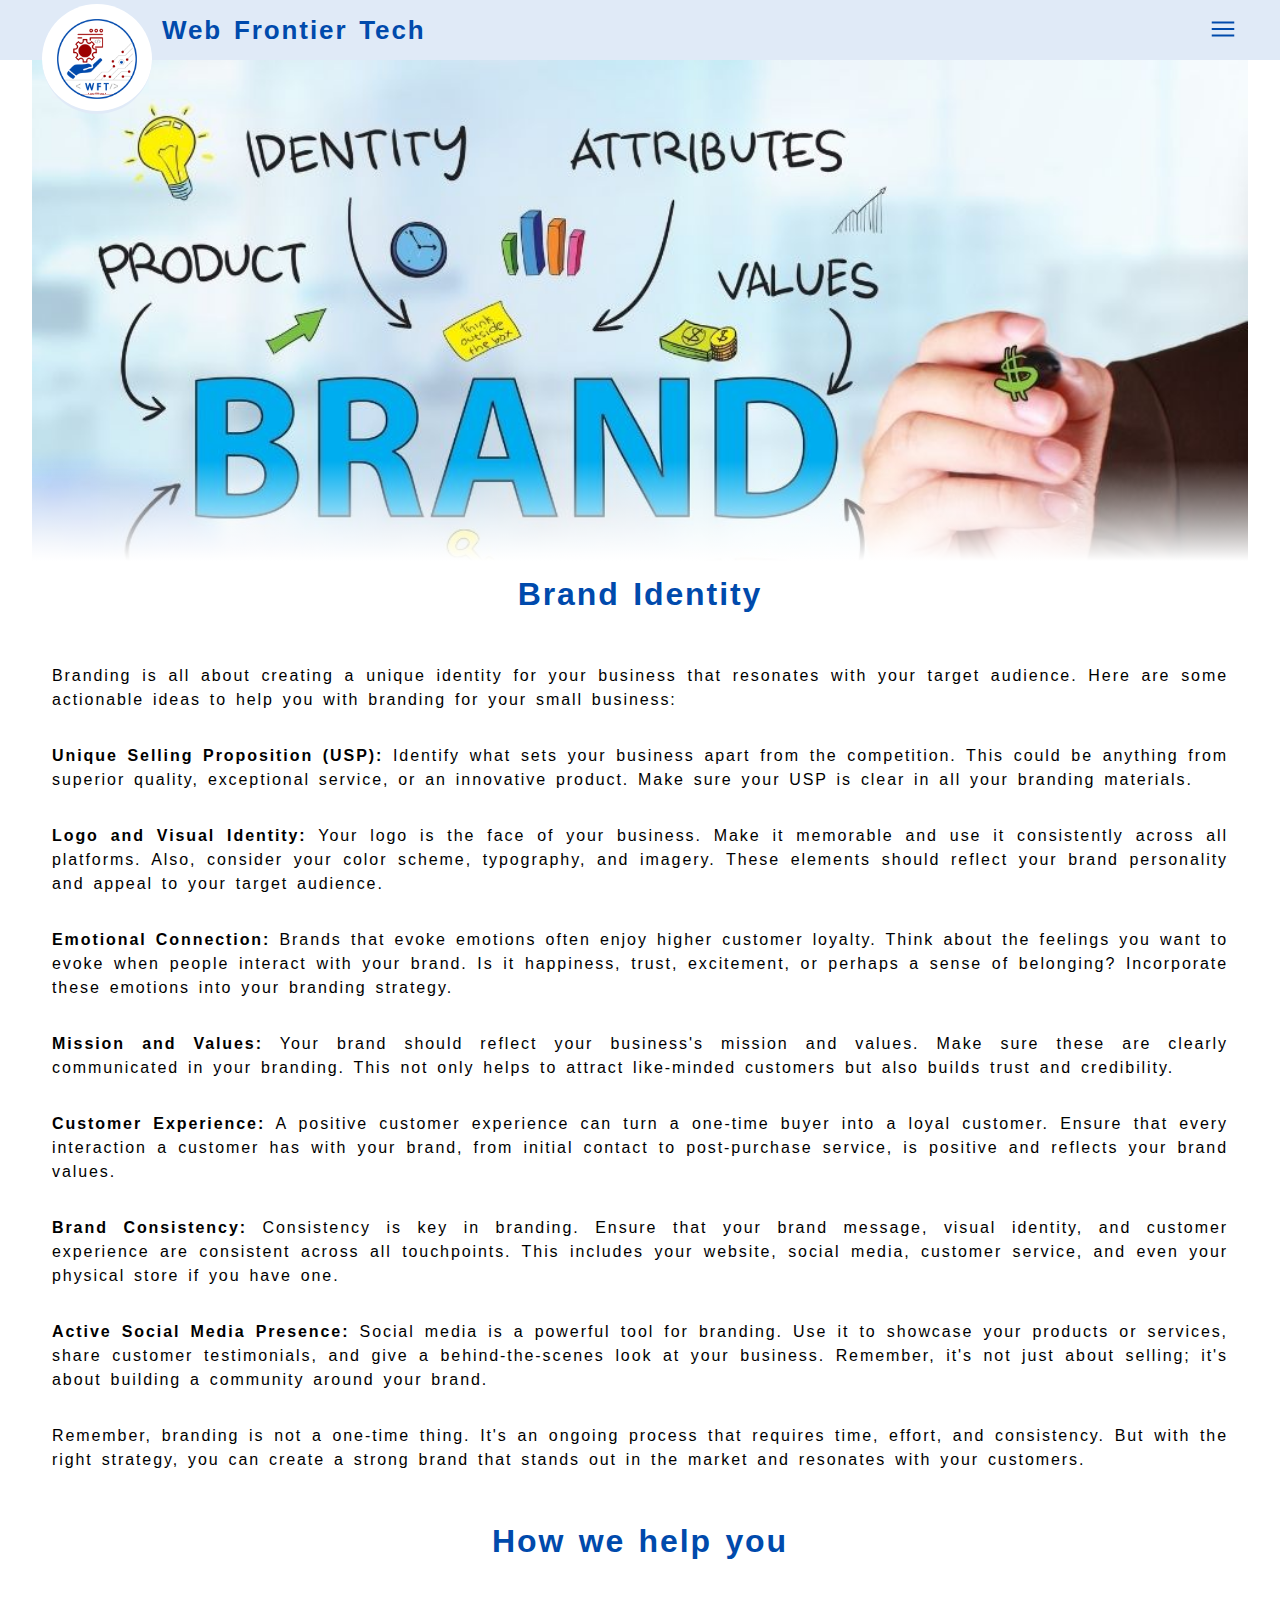
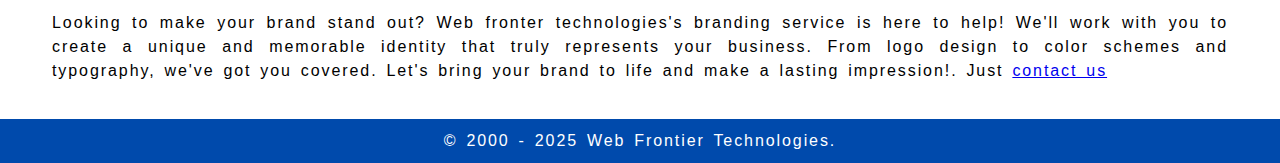
<file: brand.html>
<!DOCTYPE html>
<html lang="en">
  <head>
    <title>Digital Marketing - Web frontier technologies</title>
    <meta keywords="HTML,CSS,XML,JavaScript" />
    <meta name="viewport" content="width=device-width, initial-scale=1.0" />
    <meta charset="UTF-8" />
    <meta author="Balakrishnan" />
    <meta
      description="Webfrontier technologies - Branding, logo design service"
    />
    <link rel="stylesheet" href="styles.css" />
    <script
      async
      src="https://www.googletagmanager.com/gtag/js?id=G-2HPZN6S9Q1"
    ></script>
    <script>
      window.dataLayer = window.dataLayer || [];
      function gtag() {
        dataLayer.push(arguments);
      }
      gtag("js", new Date());

      gtag("config", "G-2HPZN6S9Q1");
    </script>
    <style>
      h1,
      h2 {
        color: var(--color-primary);
      }
    </style>
  </head>
  <body>
    <header style="background-image: url('/assets/image/bg1.png')">
      <div class="inner-header">
        <a href="/">
          <img
            src="/assets/image/wft-logo-small.png"
            alt="Web frontier technologies Logo"
          />
        </a>
        <h1>Web Frontier Tech</h1>
        <button
          id="burger-button"
          class="font-icon-btn burger"
          type="button"
          data-toggle="collapse"
          data-target="#navbarSupportedContent"
          aria-controls="navbarSupportedContent"
          aria-expanded="false"
          aria-label="Toggle navigation"
          onclick="showHideSideMenu()"
        >
          <img class="burger-img" src="/assets/icons/burger-menu.svg" alt="" />
        </button>
      </div>
    </header>
    <main>
      <section
        style="
          display: flex;
          flex-direction: column;
          justify-content: center;
          align-items: center;
        "
      >
        <div class="inner-header top-image"></div>
        <h1>Brand Identity</h1>
        <div class="inner-header inner-text">
          <p>
            Branding is all about creating a unique identity for your business
            that resonates with your target audience. Here are some actionable
            ideas to help you with branding for your small business:
          </p>
          <p>
            <b>Unique Selling Proposition (USP):</b> Identify what sets your
            business apart from the competition. This could be anything from
            superior quality, exceptional service, or an innovative product.
            Make sure your USP is clear in all your branding materials.
          </p>
          <p>
            <b>Logo and Visual Identity:</b> Your logo is the face of your
            business. Make it memorable and use it consistently across all
            platforms. Also, consider your color scheme, typography, and
            imagery. These elements should reflect your brand personality and
            appeal to your target audience.
          </p>
          <p>
            <b>Emotional Connection:</b> Brands that evoke emotions often enjoy
            higher customer loyalty. Think about the feelings you want to evoke
            when people interact with your brand. Is it happiness, trust,
            excitement, or perhaps a sense of belonging? Incorporate these
            emotions into your branding strategy.
          </p>
          <p>
            <b>Mission and Values:</b> Your brand should reflect your business's
            mission and values. Make sure these are clearly communicated in your
            branding. This not only helps to attract like-minded customers but
            also builds trust and credibility.
          </p>
          <p>
            <b>Customer Experience:</b> A positive customer experience can turn
            a one-time buyer into a loyal customer. Ensure that every
            interaction a customer has with your brand, from initial contact to
            post-purchase service, is positive and reflects your brand values.
          </p>
          <p>
            <b>Brand Consistency:</b> Consistency is key in branding. Ensure
            that your brand message, visual identity, and customer experience
            are consistent across all touchpoints. This includes your website,
            social media, customer service, and even your physical store if you
            have one.
          </p>
          <p>
            <b>Active Social Media Presence:</b> Social media is a powerful tool
            for branding. Use it to showcase your products or services, share
            customer testimonials, and give a behind-the-scenes look at your
            business. Remember, it's not just about selling; it's about building
            a community around your brand.
          </p>
          <p>
            Remember, branding is not a one-time thing. It's an ongoing process
            that requires time, effort, and consistency. But with the right
            strategy, you can create a strong brand that stands out in the
            market and resonates with your customers.
          </p>
        </div>
        <h1>How we help you</h1>
        <div class="inner-header inner-text">
          <p>
            Looking to make your brand stand out? Web fronter technologies's
            branding service is here to help! We'll work with you to create a
            unique and memorable identity that truly represents your business.
            From logo design to color schemes and typography, we've got you
            covered. Let's bring your brand to life and make a lasting
            impression!. Just <a href="/#contact"> contact us </a>
          </p>
        </div>
      </section>
    </main>
    <footer class="footer">
      <div class="text-content">
        <div>© 2000 - 2025 Web Frontier Technologies.</div>
      </div>
    </footer>
    <section class="vertical-menu" id="vertical-menu">
      <button
        class="font-icon-btn close"
        onclick="showHideSideMenu()"
        id="close-button"
        aria-label="close"
      >
        <img
          class="close-button"
          src="/assets/icons/close.svg"
          alt="Close"
          aria-hidden="true"
        />
      </button>
      <ul class="navbar-nav mr-auto">
        <li class="nav-item">
          <a class="nav-link" href="/home" onclick="show('/#')">Home</a>
        </li>

        <li class="nav-item">
          <a
            class="nav-link"
            href="javascript:void(0)"
            onclick="show('/#software-services-section')"
            >Services</a
          >
        </li>

        <li class="nav-item">
          <a
            class="nav-link"
            href="javascript:void(0)"
            onclick="show('/#projects')"
            >Portfolio</a
          >
        </li>

        <li class="nav-item">
          <a
            class="nav-link"
            href="javascript:void(0)"
            onclick="show('/#contact')"
            >Contact</a
          >
        </li>
      </ul>
      <div class="logo-section">
        <a
          href="javascript:void(0)"
          id="imagemenu"
          onclick="show('aboutus', false)"
        >
          <img
            class="small-img"
            src="/assets/image/wft-logo-small.png"
            alt="Aiyla"
            height="50"
          />
        </a>
      </div>
    </section>
    <script type="text/javascript">
      function showHideSideMenu() {
        const verticalMenu = document.getElementById("vertical-menu");
        if (verticalMenu) {
          verticalMenu.classList.toggle("show");
        }
      }

      function show(name) {
        showHideSideMenu();
        window.location.href = name;
      }
    </script>
  </body>
</html>
</file>
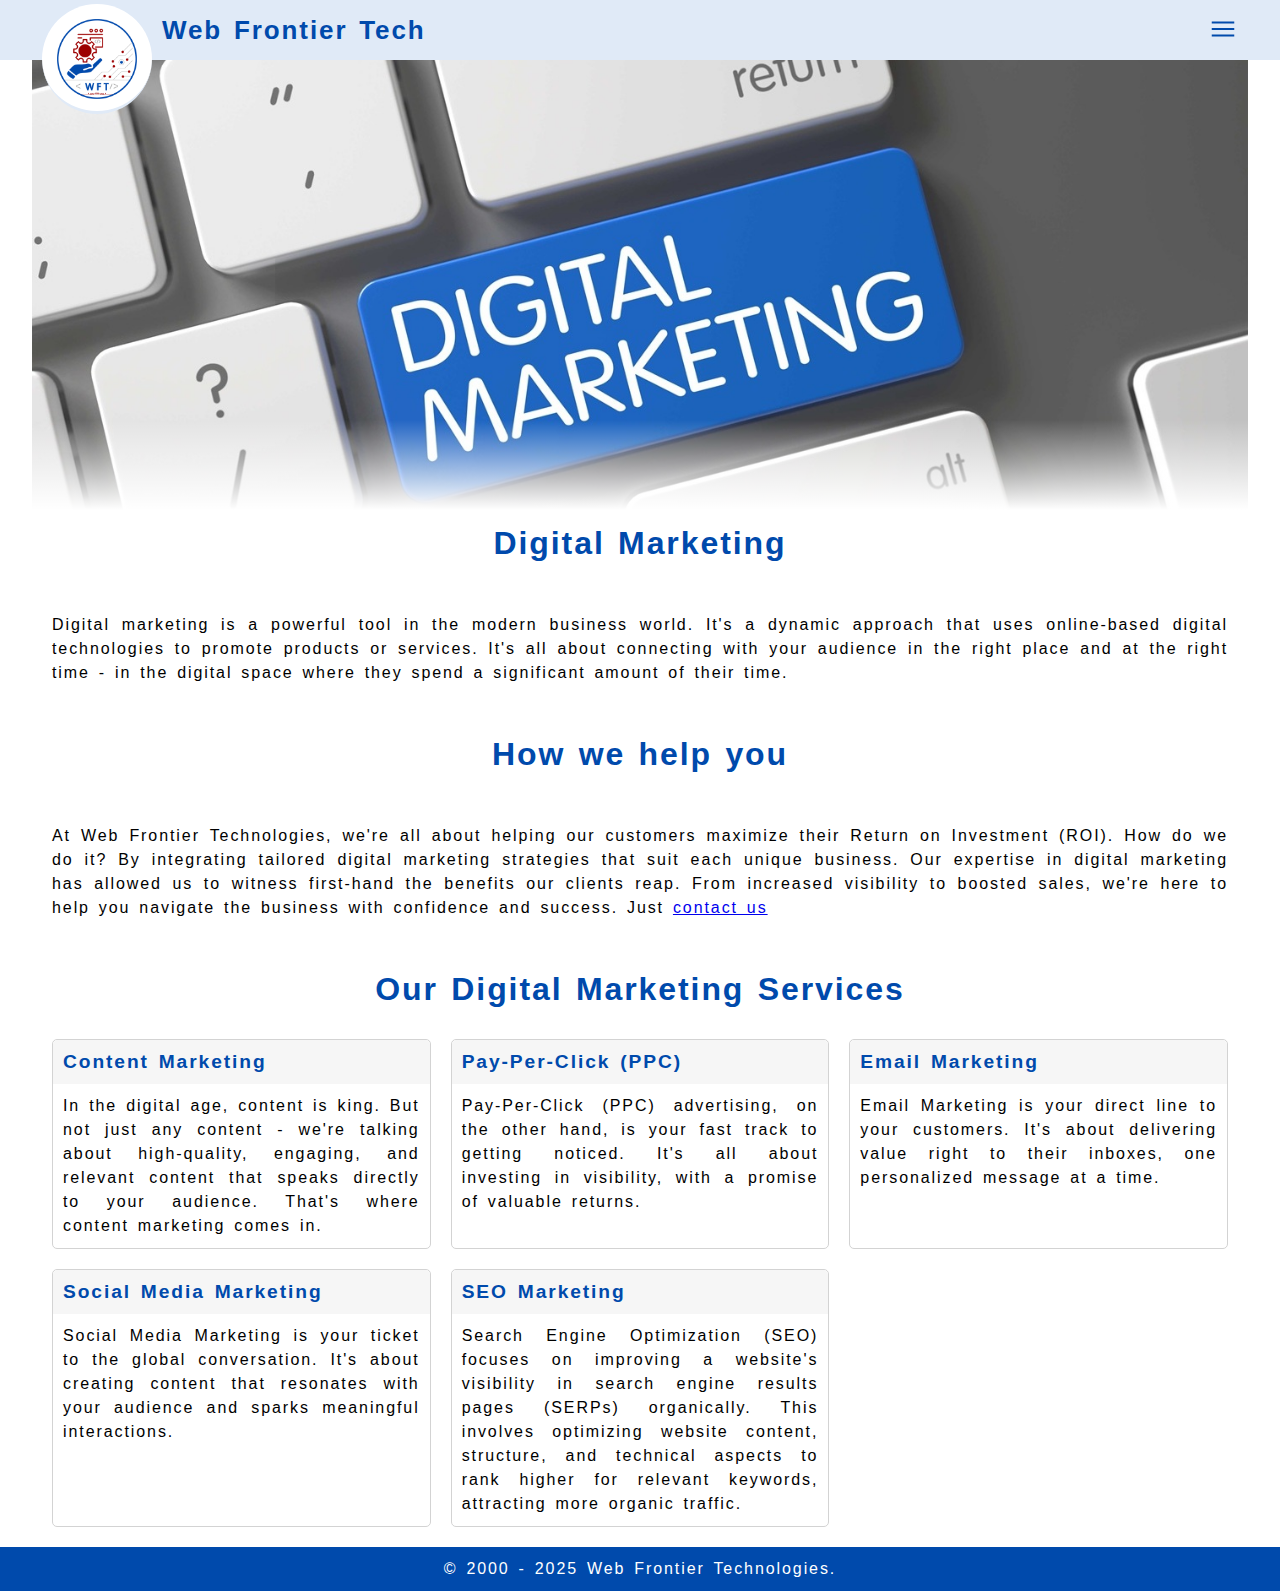
<file: digital-marketing.html>
<!DOCTYPE html>
<html lang="en">
  <head>
    <title>Digital Marketing - Web frontier technologies</title>
    <meta keywords="HTML,CSS,XML,JavaScript" />
    <meta name="viewport" content="width=device-width, initial-scale=1.0" />
    <meta charset="UTF-8" />
    <meta author="Balakrishnan" />
    <meta description="Webfrontier technologies - Digital marketing service" />
    <link rel="stylesheet" href="styles.css" />
    <script
      async
      src="https://www.googletagmanager.com/gtag/js?id=G-2HPZN6S9Q1"
    ></script>
    <script>
      window.dataLayer = window.dataLayer || [];
      function gtag() {
        dataLayer.push(arguments);
      }
      gtag("js", new Date());

      gtag("config", "G-2HPZN6S9Q1");
    </script>
    <style>
      .top-image {
        background-image: linear-gradient(
            to bottom,
            transparent 80%,
            rgb(255, 255, 255) 100%
          ),
          url(assets/image/services/digital-marketing.jpg);
        width: 1216px;
        height: auto;
        background-size: cover;
        background-repeat: no-repeat;
        background-position: top;
        color: #fff;
        padding: 20px;
        margin-top: 60px;
        min-height: 450px;
      }
      @media (max-width: 650px) {
        .top-image {
          background-image: linear-gradient(
              to bottom,
              transparent 80%,
              rgb(255, 255, 255) 100%
            ),
            url(assets/image/services/digital-marketing-mini.jpg);
          width: 100%;
          height: auto;
          min-height: 400px;
        }
      }
      h1,
      h2 {
        color: var(--color-primary);
      }
      .grid-container {
        max-width: 1216px;
      }
      .wft-grid {
        display: grid;
        grid-template-columns: repeat(auto-fit, minmax(300px, 1fr));
        gap: 20px;
        margin: 16px 20px 20px 20px;
      }
      .wft-grid > section {
        border: 1px solid lightgray;
        border-radius: 5px;
      }
      .wft-grid > section > h2 {
        background: #f6f6f6;
        padding: 10px;
        margin: 0;
        border-radius: 5px 5px 0 0;
        font-size: 1.2rem;
      }
      .wft-grid > section > div {
        padding: 10px;
        text-align: justify;
      }
    </style>
  </head>
  <body>
    <header style="background-image: url('/assets/image/bg1.png')">
      <div class="inner-header">
        <a href="#">
          <img
            src="/assets/image/wft-logo-small.png"
            alt="Web frontier technologies Logo"
          />
        </a>
        <h1>Web Frontier Tech</h1>
        <button
          id="burger-button"
          class="font-icon-btn burger"
          type="button"
          data-toggle="collapse"
          data-target="#navbarSupportedContent"
          aria-controls="navbarSupportedContent"
          aria-expanded="false"
          aria-label="Toggle navigation"
          onclick="showHideSideMenu()"
        >
          <img class="burger-img" src="/assets/icons/burger-menu.svg" alt="" />
        </button>
      </div>
    </header>
    <main>
      <section
        style="
          display: flex;
          flex-direction: column;
          justify-content: center;
          align-items: center;
        "
      >
        <div class="inner-header top-image"></div>
        <h1>Digital Marketing</h1>
        <div class="inner-header inner-text">
          <p>
            Digital marketing is a powerful tool in the modern business world.
            It's a dynamic approach that uses online-based digital technologies
            to promote products or services. It's all about connecting with your
            audience in the right place and at the right time - in the digital
            space where they spend a significant amount of their time.
          </p>
        </div>
        <h1>How we help you</h1>
        <div class="inner-header inner-text">
          <p>
            At Web Frontier Technologies, we're all about helping our customers
            maximize their Return on Investment (ROI). How do we do it? By
            integrating tailored digital marketing strategies that suit each
            unique business. Our expertise in digital marketing has allowed us
            to witness first-hand the benefits our clients reap. From increased
            visibility to boosted sales, we're here to help you navigate the
            business with confidence and success. Just
            <a href="/#contact"> contact us </a>
          </p>
        </div>
        <h1>Our Digital Marketing Services</h1>
        <div class="grid-container">
          <div class="wft-grid">
            <section>
              <h2>Content Marketing</h2>
              <div>
                In the digital age, content is king. But not just any content -
                we're talking about high-quality, engaging, and relevant content
                that speaks directly to your audience. That's where content
                marketing comes in.
              </div>
            </section>
            <section>
              <h2>Pay-Per-Click (PPC)</h2>
              <div>
                Pay-Per-Click (PPC) advertising, on the other hand, is your fast
                track to getting noticed. It's all about investing in
                visibility, with a promise of valuable returns.
              </div>
            </section>
            <section>
              <h2>Email Marketing</h2>
              <div>
                Email Marketing is your direct line to your customers. It's
                about delivering value right to their inboxes, one personalized
                message at a time.
              </div>
            </section>
            <section>
              <h2>Social Media Marketing</h2>
              <div>
                Social Media Marketing is your ticket to the global
                conversation. It's about creating content that resonates with
                your audience and sparks meaningful interactions.
              </div>
            </section>
            <section>
              <h2>SEO Marketing</h2>
              <div>
                Search Engine Optimization (SEO) focuses on improving a
                website's visibility in search engine results pages (SERPs)
                organically. This involves optimizing website content,
                structure, and technical aspects to rank higher for relevant
                keywords, attracting more organic traffic.
              </div>
            </section>
          </div>
        </div>
      </section>
    </main>
    <footer class="footer">
      <div class="text-content">
        <div>© 2000 - 2025 Web Frontier Technologies.</div>
      </div>
    </footer>
    <section class="vertical-menu" id="vertical-menu">
      <button
        class="font-icon-btn close"
        onclick="showHideSideMenu()"
        id="close-button"
        aria-label="close"
      >
        <img
          class="close-button"
          src="/assets/icons/close.svg"
          alt="Close"
          aria-hidden="true"
        />
      </button>
      <ul class="navbar-nav mr-auto">
        <li class="nav-item">
          <a class="nav-link" href="javascript:void(0)" onclick="show('/#')"
            >Home</a
          >
        </li>

        <li class="nav-item">
          <a
            class="nav-link"
            href="javascript:void(0)"
            onclick="show('/#software-services-section')"
            >Services</a
          >
        </li>

        <li class="nav-item">
          <a
            class="nav-link"
            href="javascript:void(0)"
            onclick="show('/#projects')"
            >Portfolio</a
          >
        </li>

        <li class="nav-item">
          <a
            class="nav-link"
            href="javascript:void(0)"
            onclick="show('/#contact')"
            >Contact</a
          >
        </li>
      </ul>
      <div class="logo-section">
        <a
          href="javascript:void(0)"
          id="imagemenu"
          onclick="show('aboutus', false)"
        >
          <img
            class="small-img"
            src="/assets/image/wft-logo-small.png"
            alt="Aiyla"
            height="50"
          />
        </a>
      </div>
    </section>
    <script type="text/javascript">
      function showHideSideMenu() {
        const verticalMenu = document.getElementById("vertical-menu");
        if (verticalMenu) {
          verticalMenu.classList.toggle("show");
        }
      }

      function show(name) {
        showHideSideMenu();
        window.location.href = name;
      }
    </script>
  </body>
</html>
</file>
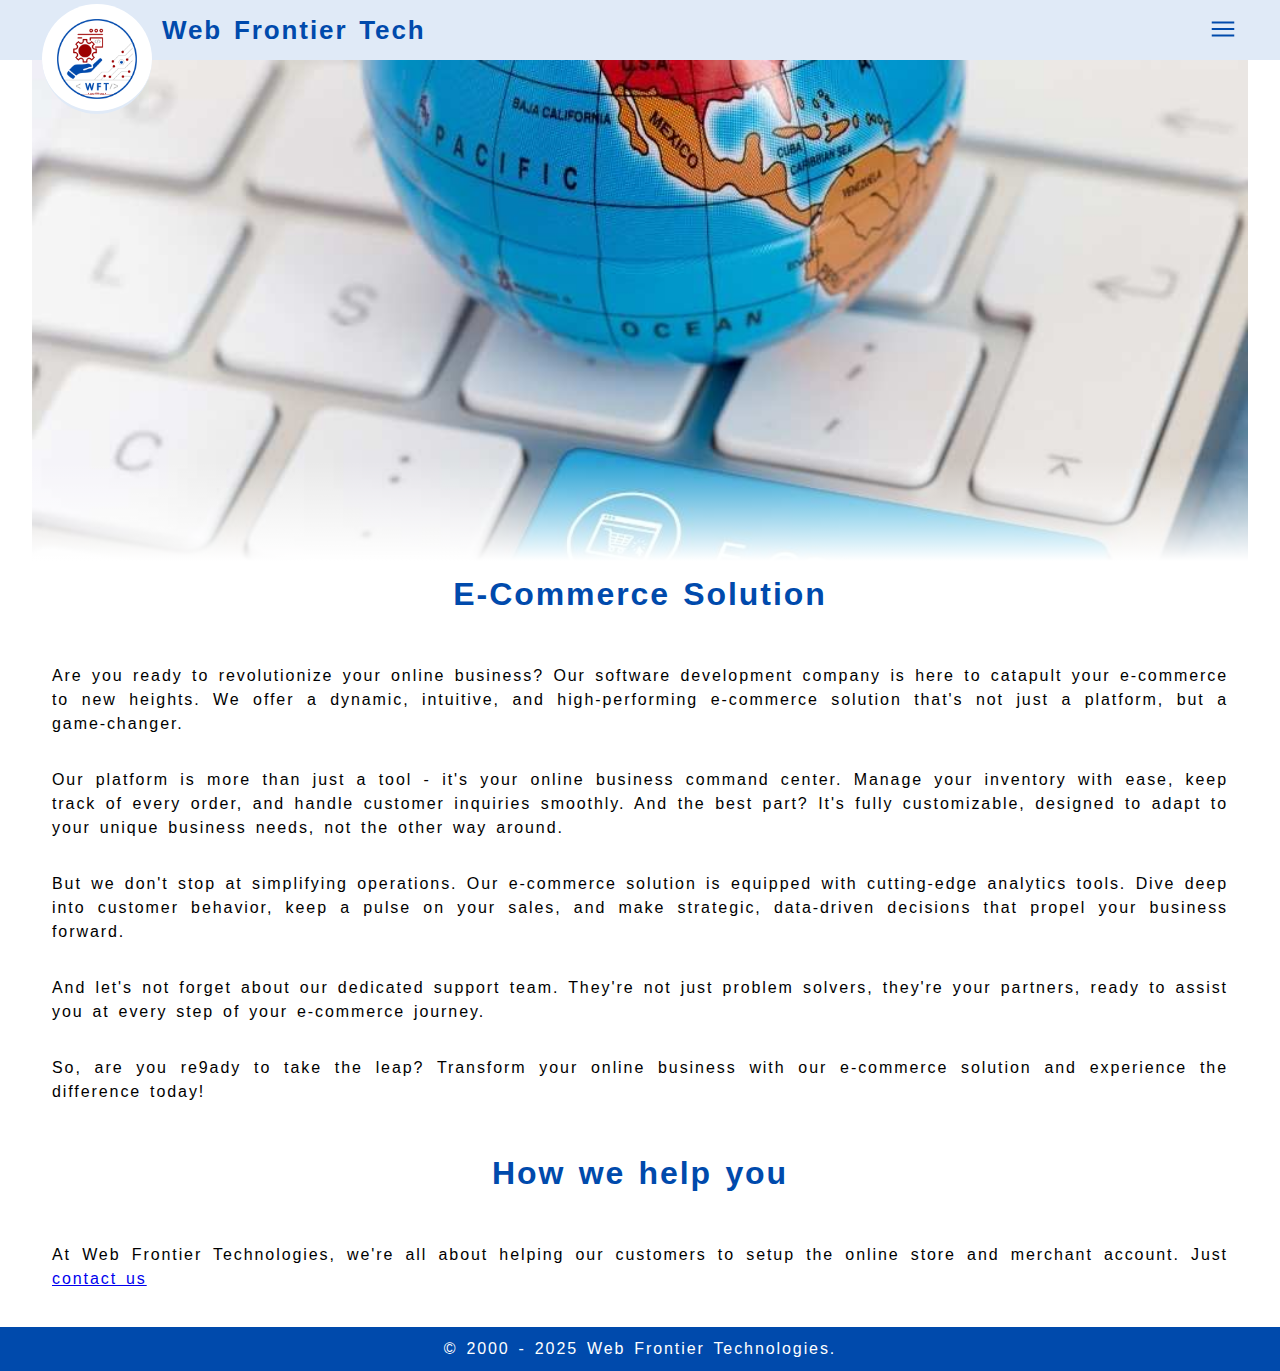
<file: e-commerce.html>
<!DOCTYPE html>
<html lang="en">
  <head>
    <title>Digital Marketing - Web frontier technologies</title>
    <meta keywords="HTML,CSS,XML,JavaScript" />
    <meta name="viewport" content="width=device-width, initial-scale=1.0" />
    <meta charset="UTF-8" />
    <meta author="Balakrishnan" />
    <meta description="Webfrontier technologies - e-commerce solutions" />
    <link rel="stylesheet" href="styles.css" />
    <script
      async
      src="https://www.googletagmanager.com/gtag/js?id=G-2HPZN6S9Q1"
    ></script>
    <script>
      window.dataLayer = window.dataLayer || [];
      function gtag() {
        dataLayer.push(arguments);
      }
      gtag("js", new Date());

      gtag("config", "G-2HPZN6S9Q1");
    </script>
    <style>
      .top-image {
        background-image: linear-gradient(
            to bottom,
            transparent 80%,
            rgb(255, 255, 255) 100%
          ),
          url(assets/image/services/e-commerce-global.jpg);
        width: 1216px;
        height: 501px;
        background-size: cover;
        background-repeat: no-repeat;
        background-position: top;
        color: #fff;
        padding: 20px;
        margin-top: 60px;
      }
      h1,
      h2 {
        color: var(--color-primary);
      }
    </style>
  </head>
  <body>
    <header style="background-image: url('/assets/image/bg1.png')">
      <div class="inner-header">
        <a href="#">
          <img
            src="/assets/image/wft-logo-small.png"
            alt="Web frontier technologies Logo"
          />
        </a>
        <h1>Web Frontier Tech</h1>
        <button
          id="burger-button"
          class="font-icon-btn burger"
          type="button"
          data-toggle="collapse"
          data-target="#navbarSupportedContent"
          aria-controls="navbarSupportedContent"
          aria-expanded="false"
          aria-label="Toggle navigation"
          onclick="showHideSideMenu()"
        >
          <img class="burger-img" src="/assets/icons/burger-menu.svg" alt="" />
        </button>
      </div>
    </header>
    <main>
      <section
        style="
          display: flex;
          flex-direction: column;
          justify-content: center;
          align-items: center;
        "
      >
        <div class="inner-header top-image"></div>
        <h1>E-Commerce Solution</h1>
        <div class="inner-header inner-text">
          <p>
            Are you ready to revolutionize your online business? Our software
            development company is here to catapult your e-commerce to new
            heights. We offer a dynamic, intuitive, and high-performing
            e-commerce solution that's not just a platform, but a game-changer.
          </p>
          <p>
            Our platform is more than just a tool - it's your online business
            command center. Manage your inventory with ease, keep track of every
            order, and handle customer inquiries smoothly. And the best part?
            It's fully customizable, designed to adapt to your unique business
            needs, not the other way around.
          </p>
          <p>
            But we don't stop at simplifying operations. Our e-commerce solution
            is equipped with cutting-edge analytics tools. Dive deep into
            customer behavior, keep a pulse on your sales, and make strategic,
            data-driven decisions that propel your business forward.
          </p>
          <p>
            And let's not forget about our dedicated support team. They're not
            just problem solvers, they're your partners, ready to assist you at
            every step of your e-commerce journey.
          </p>
          <p>
            So, are you re9ady to take the leap? Transform your online business
            with our e-commerce solution and experience the difference today!
          </p>
        </div>
        <h1>How we help you</h1>
        <div class="inner-header inner-text">
          <p>
            At Web Frontier Technologies, we're all about helping our customers
            to setup the online store and merchant account. Just
            <a href="/#contact"> contact us </a>
          </p>
        </div>
      </section>
    </main>
    <footer class="footer">
      <div class="text-content">
        <div>© 2000 - 2025 Web Frontier Technologies.</div>
      </div>
    </footer>
    <section class="vertical-menu" id="vertical-menu">
      <button
        class="font-icon-btn close"
        onclick="showHideSideMenu()"
        id="close-button"
        aria-label="close"
      >
        <img
          class="close-button"
          src="/assets/icons/close.svg"
          alt="Close"
          aria-hidden="true"
        />
      </button>
      <ul class="navbar-nav mr-auto">
        <li class="nav-item">
          <a class="nav-link" href="javascript:void(0)" onclick="show('/#')"
            >Home</a
          >
        </li>

        <li class="nav-item">
          <a
            class="nav-link"
            href="javascript:void(0)"
            onclick="show('/#software-services-section')"
            >Services</a
          >
        </li>

        <li class="nav-item">
          <a
            class="nav-link"
            href="javascript:void(0)"
            onclick="show('/#projects')"
            >Portfolio</a
          >
        </li>

        <li class="nav-item">
          <a
            class="nav-link"
            href="javascript:void(0)"
            onclick="show('/#contact')"
            >Contact</a
          >
        </li>
      </ul>
      <div class="logo-section">
        <a
          href="javascript:void(0)"
          id="imagemenu"
          onclick="show('aboutus', false)"
        >
          <img
            class="small-img"
            src="/assets/image/wft-logo-small.png"
            alt="Aiyla"
            height="50"
          />
        </a>
      </div>
    </section>
    <script type="text/javascript">
      function showHideSideMenu() {
        const verticalMenu = document.getElementById("vertical-menu");
        if (verticalMenu) {
          verticalMenu.classList.toggle("show");
        }
      }

      function show(name) {
        showHideSideMenu();
        window.location.href = name;
      }
    </script>
  </body>
</html>
</file>
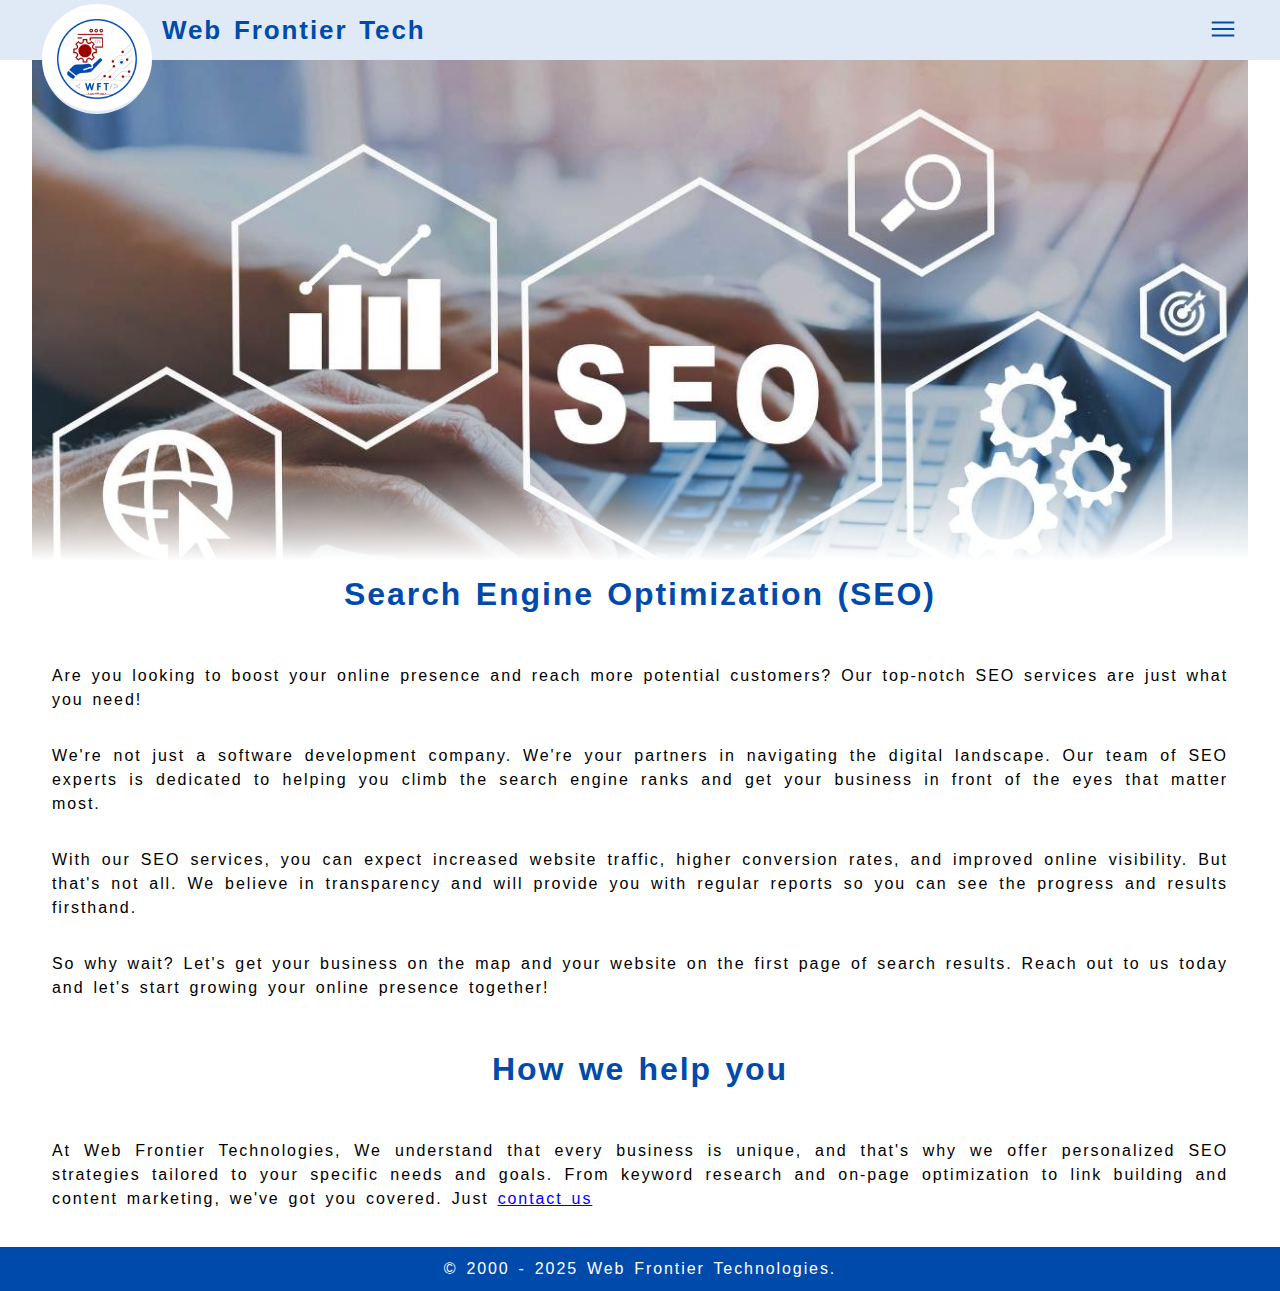
<file: search-engine-optimization-seo.html>
<!DOCTYPE html>
<html lang="en">
  <head>
    <title>Digital Marketing - Web frontier technologies</title>
    <meta keywords="HTML,CSS,XML,JavaScript" />
    <meta name="viewport" content="width=device-width, initial-scale=1.0" />
    <meta charset="UTF-8" />
    <meta author="Balakrishnan" />
    <meta description="Webfrontier technologies - SEO Search engine optimization service" />
    <link rel="stylesheet" href="styles.css" />
    <script
      async
      src="https://www.googletagmanager.com/gtag/js?id=G-2HPZN6S9Q1"
    ></script>
    <script>
      window.dataLayer = window.dataLayer || [];
      function gtag() {
        dataLayer.push(arguments);
      }
      gtag("js", new Date());

      gtag("config", "G-2HPZN6S9Q1");
    </script>
    <style>
      .top-image {
        background-image: linear-gradient(
            to bottom,
            transparent 80%,
            rgb(255, 255, 255) 100%
          ),
          url(assets/image/services/seo-graphics.jpg);
        width: 1216px;
        height: 501px;
        background-size: cover;
        background-repeat: no-repeat;
        background-position: top;
        color: #fff;
        padding: 20px;
        margin-top: 60px;
      }
      h1,
      h2 {
        color: var(--color-primary);
      }
    </style>
  </head>
  <body>
    <header style="background-image: url('/assets/image/bg1.png')">
      <div class="inner-header">
        <a href="/">
          <img
            src="/assets/image/wft-logo-small.png"
            alt="Web frontier technologies Logo"
          />
        </a>
        <h1>Web Frontier Tech</h1>
        <button
          id="burger-button"
          class="font-icon-btn burger"
          type="button"
          data-toggle="collapse"
          data-target="#navbarSupportedContent"
          aria-controls="navbarSupportedContent"
          aria-expanded="false"
          aria-label="Toggle navigation"
          onclick="showHideSideMenu()"
        >
          <img class="burger-img" src="/assets/icons/burger-menu.svg" alt="" />
        </button>
      </div>
    </header>
    <main>
      <section
        style="
          display: flex;
          flex-direction: column;
          justify-content: center;
          align-items: center;
        "
      >
        <div class="inner-header top-image"></div>
        <h1>Search Engine Optimization (SEO)</h1>
        <div class="inner-header inner-text">
          <p>
            Are you looking to boost your online presence and reach more
            potential customers? Our top-notch SEO services are just what you
            need!
          </p>
          <p>
            We're not just a software development company. We're your partners
            in navigating the digital landscape. Our team of SEO experts is
            dedicated to helping you climb the search engine ranks and get your
            business in front of the eyes that matter most.
          </p>
          <p>
            With our SEO services, you can expect increased website traffic,
            higher conversion rates, and improved online visibility. But that's
            not all. We believe in transparency and will provide you with
            regular reports so you can see the progress and results firsthand.
          </p>
          <p>
            So why wait? Let's get your business on the map and your website on
            the first page of search results. Reach out to us today and let's
            start growing your online presence together!
          </p>
        </div>
        <h1>How we help you</h1>
        <div class="inner-header inner-text">
          <p>
            At Web Frontier Technologies, We understand that every business is
            unique, and that's why we offer personalized SEO strategies tailored
            to your specific needs and goals. From keyword research and on-page
            optimization to link building and content marketing, we've got you
            covered. Just
            <a href="/#contact"> contact us </a>
          </p>
        </div>
      </section>
    </main>
    <footer class="footer">
      <div class="text-content">
        <div>© 2000 - 2025 Web Frontier Technologies.</div>
      </div>
    </footer>
    <section class="vertical-menu" id="vertical-menu">
      <button
        class="font-icon-btn close"
        onclick="showHideSideMenu()"
        id="close-button"
        aria-label="close"
      >
        <img
          class="close-button"
          src="/assets/icons/close.svg"
          alt="Close"
          aria-hidden="true"
        />
      </button>
      <ul class="navbar-nav mr-auto">
        <li class="nav-item">
          <a class="nav-link" href="javascript:void(0)" onclick="show('/#')"
            >Home</a
          >
        </li>

        <li class="nav-item">
          <a
            class="nav-link"
            href="/services"
            onclick="show('/#software-services-section', event)"
            >Services</a
          >
        </li>

        <li class="nav-item">
          <a
            class="nav-link"
            href="/projects"
            onclick="show('/#projects')"
            >Portfolio</a
          >
        </li>

        <li class="nav-item">
          <a
            class="nav-link"
            href="javascript:void(0)"
            onclick="show('/#contact')"
            >Contact</a
          >
        </li>
      </ul>
      <div class="logo-section">
        <a
          href="javascript:void(0)"
          id="imagemenu"
          onclick="show('aboutus', false)"
        >
          <img
            class="small-img"
            src="/assets/image/wft-logo-small.png"
            alt="Aiyla"
            height="50"
          />
        </a>
      </div>
    </section>
    <script type="text/javascript">
      function showHideSideMenu() {
        const verticalMenu = document.getElementById("vertical-menu");
        if (verticalMenu) {
          verticalMenu.classList.toggle("show");
        }
      }

      function show(name) {
        showHideSideMenu();
        window.location.href = name;
      }
    </script>
  </body>
</html>
</file>
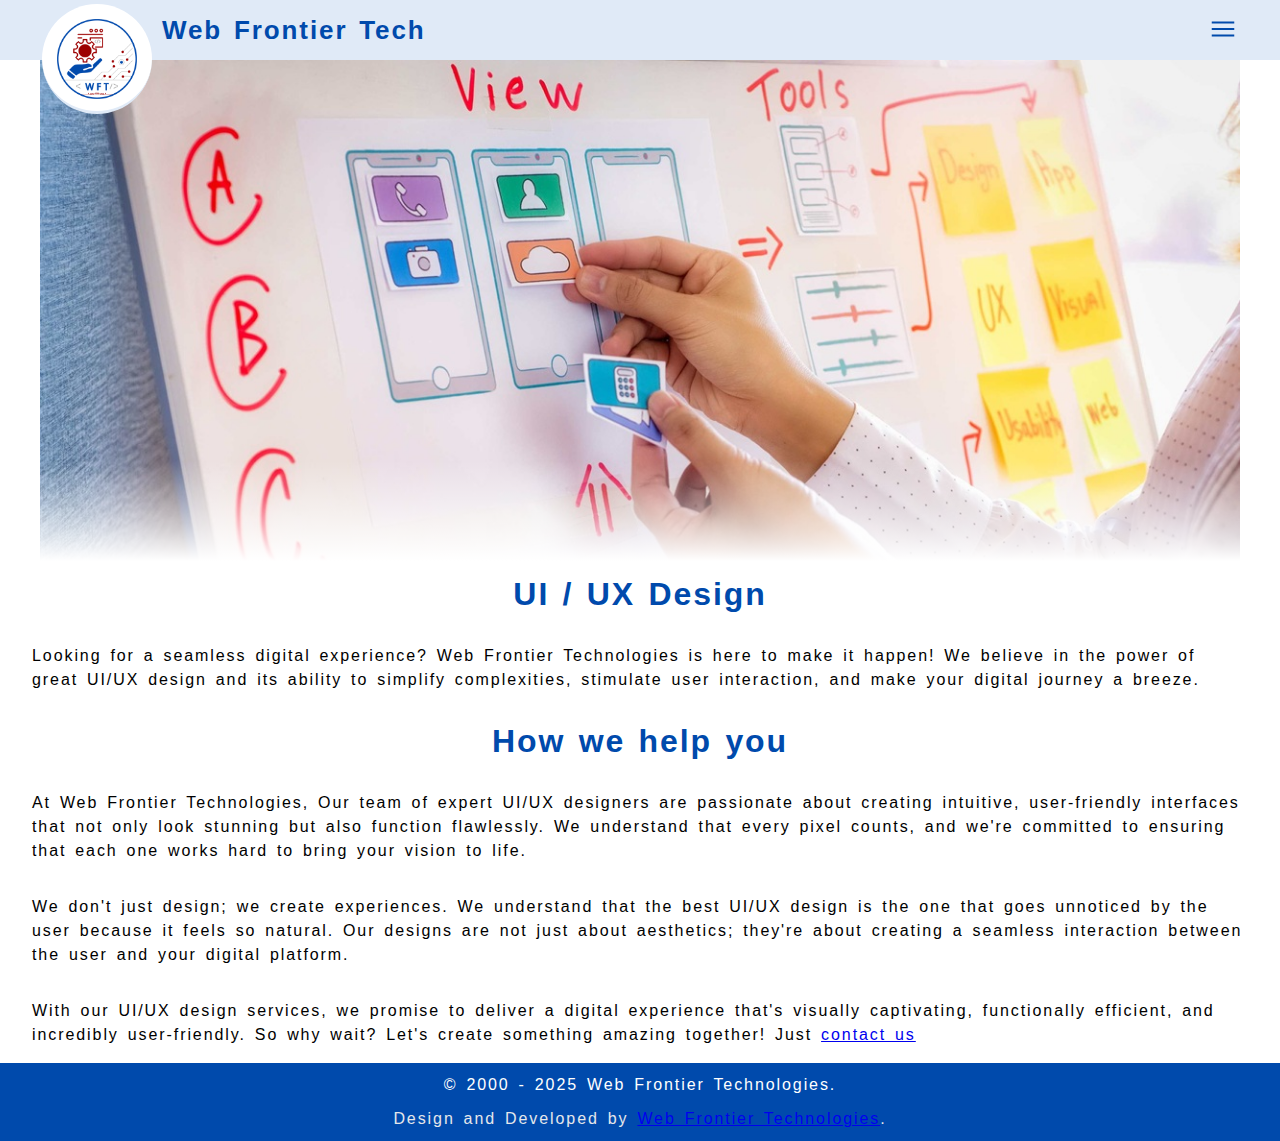
<file: ui-ux.html>
<!DOCTYPE html>
<html lang="en">
  <head>
    <title>Digital Marketing - Web frontier technologies</title>
    <meta keywords="HTML,CSS,XML,JavaScript" />
    <meta name="viewport" content="width=device-width, initial-scale=1.0" />
    <meta charset="UTF-8" />
    <meta author="Balakrishnan" />
    <meta description="Digital marketing page" />
    <link rel="stylesheet" href="styles.css" />

    <style>
      .top-image {
        background-image: linear-gradient(
            to bottom,
            transparent 80%,
            rgb(255, 255, 255) 100%
          ),
          url(assets/image/services/ui-ux-design.jpg);
        width: 1200px;
        height: 501px;
        background-size: cover;
        background-repeat: no-repeat;
        background-position: top;
        color: #fff;
        padding: 20px;
        margin-top: 60px;
      }
      h1,
      h2 {
        color: var(--color-primary);
      }
      .wft-grid {
        display: grid;
        grid-template-columns: repeat(auto-fit, minmax(300px, 1fr));
        max-width: 1200px;
        gap: 20px;
        margin: 16px 0 20px 0;
      }
      .wft-grid > section {
        border: 1px solid lightgray;
        border-radius: 5px;
      }
      .wft-grid > section > h2 {
        background: #f5f3f3;
        padding: 10px;
        margin: 0;
        border-radius: 5px;
      }
      .wft-grid > section > div {
        padding: 10px;
        text-align: justify;
      }
    </style>
  </head>
  <body>
    <header style="background-image: url('/assets/image/bg1.png')">
      <div class="inner-header">
        <a href="#">
          <img
            src="/assets/image/wft-logo-small.png"
            alt="Web frontier technologies Logo"
          />
        </a>
        <h1>Web Frontier Tech</h1>
        <button
          id="burger-button"
          class="font-icon-btn burger"
          type="button"
          data-toggle="collapse"
          data-target="#navbarSupportedContent"
          aria-controls="navbarSupportedContent"
          aria-expanded="false"
          aria-label="Toggle navigation"
          onclick="showHideSideMenu()"
        >
          <img class="burger-img" src="/assets/icons/burger-menu.svg" alt="" />
        </button>
      </div>
    </header>
    <main>
      <section
        style="
          display: flex;
          flex-direction: column;
          justify-content: center;
          align-items: center;
        "
      >
        <div class="inner-header top-image"></div>
        <h1>UI / UX Design</h1>
        <div class="inner-header" style="flex-direction: column">
          <p>
            Looking for a seamless digital experience? Web Frontier Technologies
            is here to make it happen! We believe in the power of great UI/UX
            design and its ability to simplify complexities, stimulate user
            interaction, and make your digital journey a breeze.
          </p>
        </div>
        <h1>How we help you</h1>
        <div class="inner-header" style="flex-direction: column">
          <p>
            At Web Frontier Technologies, Our team of expert UI/UX designers are
            passionate about creating intuitive, user-friendly interfaces that
            not only look stunning but also function flawlessly. We understand
            that every pixel counts, and we're committed to ensuring that each
            one works hard to bring your vision to life.
          </p>
          <p>
            We don't just design; we create experiences. We understand that the
            best UI/UX design is the one that goes unnoticed by the user because
            it feels so natural. Our designs are not just about aesthetics;
            they're about creating a seamless interaction between the user and
            your digital platform.
          </p>
          <p>
            With our UI/UX design services, we promise to deliver a digital
            experience that's visually captivating, functionally efficient, and
            incredibly user-friendly. So why wait? Let's create something
            amazing together! Just <a href="/#contact"> contact us </a>
          </p>
        </div>
      </section>
    </main>
    <footer class="footer">
      <div class="text-content">
        <div>© 2000 - 2025 Web Frontier Technologies.</div>
        <div class="design-develop">
          <span>Design and Developed by</span>
          <a class="designed-by" href="mailto:info@webfrontier.ca">
            Web Frontier Technologies</a
          >.
        </div>
      </div>
    </footer>
    <section class="vertical-menu" id="vertical-menu">
      <button
        class="font-icon-btn close"
        onclick="showHideSideMenu()"
        id="close-button"
        aria-label="close"
      >
        <img
          class="close-button"
          src="/assets/icons/close.svg"
          alt="Close"
          aria-hidden="true"
        />
      </button>
      <ul class="navbar-nav mr-auto">
        <li class="nav-item">
          <a class="nav-link" href="javascript:void(0)" onclick="show('/#')"
            >Home</a
          >
        </li>

        <li class="nav-item">
          <a
            class="nav-link"
            href="javascript:void(0)"
            onclick="show('/#software-services-section')"
            >Services</a
          >
        </li>

        <li class="nav-item">
          <a
            class="nav-link"
            href="javascript:void(0)"
            onclick="show('/#projects')"
            >Portfolio</a
          >
        </li>

        <li class="nav-item">
          <a
            class="nav-link"
            href="javascript:void(0)"
            onclick="show('/#contact')"
            >Contact</a
          >
        </li>
      </ul>
      <div class="logo-section">
        <a
          href="javascript:void(0)"
          id="imagemenu"
          onclick="show('aboutus', false)"
        >
          <img
            class="small-img"
            src="/assets/image/wft-logo-small.png"
            alt="Aiyla"
            height="50"
          />
        </a>
      </div>
    </section>
    <script type="text/javascript">
      function showHideSideMenu() {
        const verticalMenu = document.getElementById("vertical-menu");
        if (verticalMenu) {
          verticalMenu.classList.toggle("show");
        }
      }

      function show(name) {
        showHideSideMenu();
        window.location.href = name;
      }
    </script>
  </body>
</html>
</file>
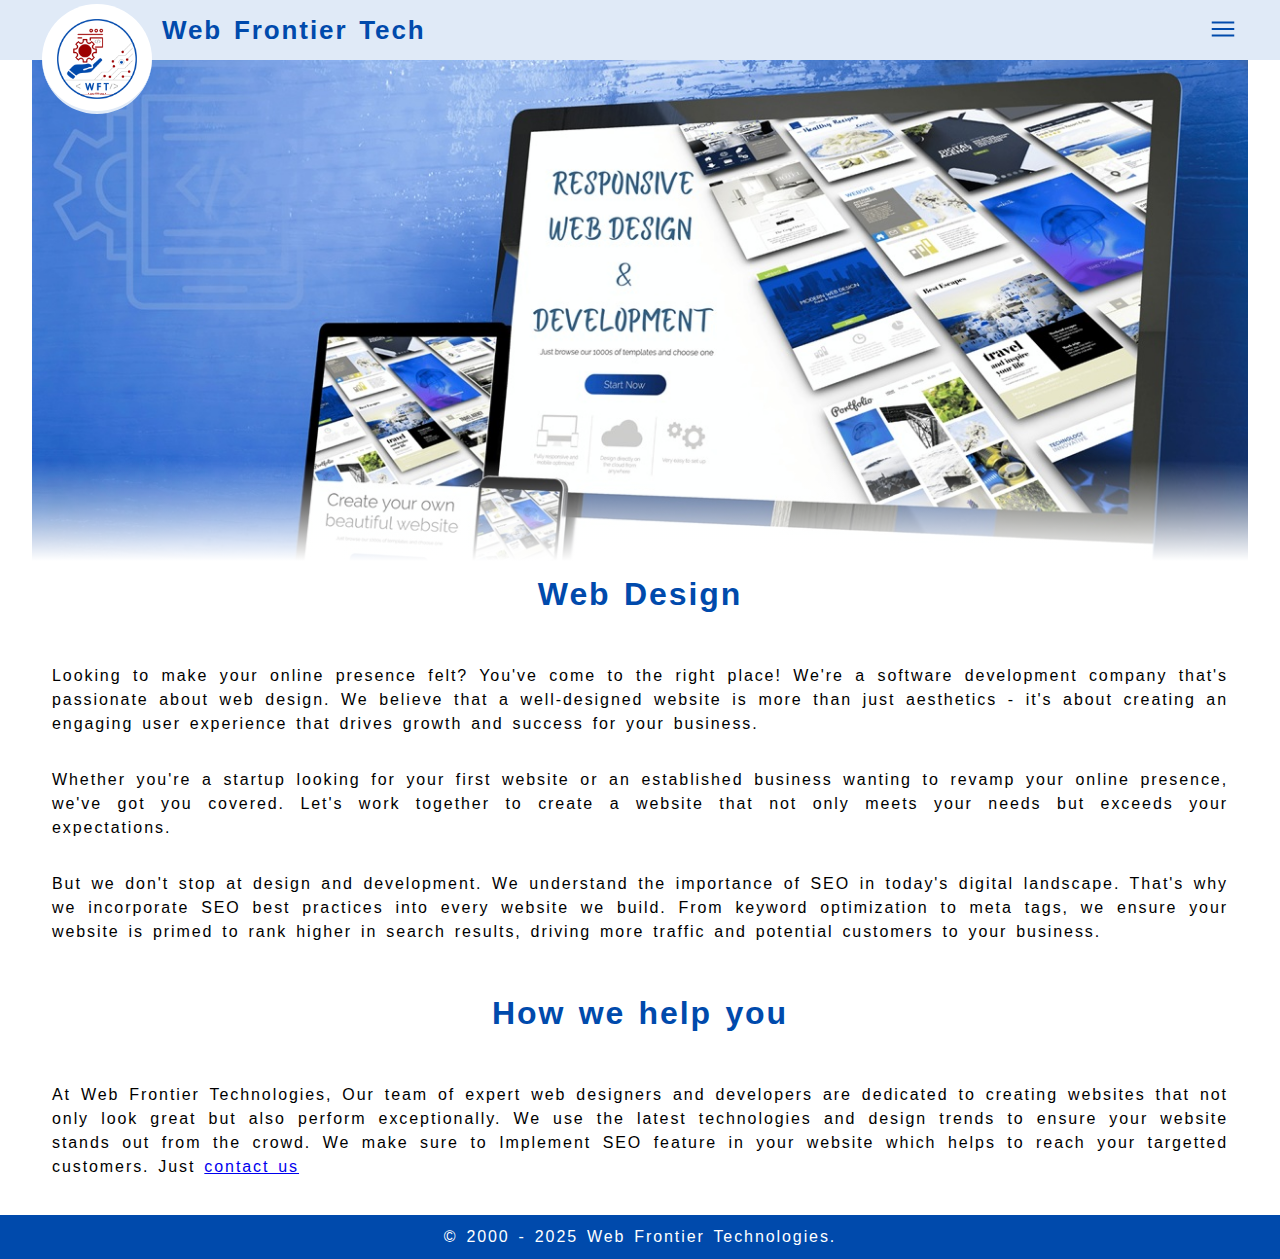
<file: web-design.html>
<!DOCTYPE html>
<html lang="en">
  <head>
    <title>Digital Marketing - Web frontier technologies</title>
    <meta keywords="HTML,CSS,XML,JavaScript" />
    <meta name="viewport" content="width=device-width, initial-scale=1.0" />
    <meta charset="UTF-8" />
    <meta author="Balakrishnan" />
    <meta description="Webfrontier technologies - Web design service" />
    <link rel="stylesheet" href="styles.css" />
    <script
      async
      src="https://www.googletagmanager.com/gtag/js?id=G-2HPZN6S9Q1"
    ></script>
    <script>
      window.dataLayer = window.dataLayer || [];
      function gtag() {
        dataLayer.push(arguments);
      }
      gtag("js", new Date());

      gtag("config", "G-2HPZN6S9Q1");
    </script>
    <style>
      .top-image {
        background-image: linear-gradient(
            to bottom,
            transparent 80%,
            rgb(255, 255, 255) 100%
          ),
          url(assets/image/services/web-design-development.jpg);
        width: 1216px;
        height: 501px;
        background-size: cover;
        background-repeat: no-repeat;
        background-position: top;
        color: #fff;
        padding: 20px;
        margin-top: 60px;
      }
      h1,
      h2 {
        color: var(--color-primary);
      }
    </style>
  </head>
  <body>
    <header style="background-image: url('/assets/image/bg1.png')">
      <div class="inner-header">
        <a href="/">
          <img
            src="/assets/image/wft-logo-small.png"
            alt="Web frontier technologies Logo"
          />
        </a>
        <h1>Web Frontier Tech</h1>
        <button
          id="burger-button"
          class="font-icon-btn burger"
          type="button"
          data-toggle="collapse"
          data-target="#navbarSupportedContent"
          aria-controls="navbarSupportedContent"
          aria-expanded="false"
          aria-label="Toggle navigation"
          onclick="showHideSideMenu()"
        >
          <img class="burger-img" src="/assets/icons/burger-menu.svg" alt="" />
        </button>
      </div>
    </header>
    <main>
      <section
        style="
          display: flex;
          flex-direction: column;
          justify-content: center;
          align-items: center;
        "
      >
        <div class="inner-header top-image"></div>
        <h1>Web Design</h1>
        <div class="inner-header inner-text">
          <p>
            Looking to make your online presence felt? You've come to the right
            place! We're a software development company that's passionate about
            web design. We believe that a well-designed website is more than
            just aesthetics - it's about creating an engaging user experience
            that drives growth and success for your business.
          </p>
          <p>
            Whether you're a startup looking for your first website or an
            established business wanting to revamp your online presence, we've
            got you covered. Let's work together to create a website that not
            only meets your needs but exceeds your expectations.
          </p>
          <p>
            But we don't stop at design and development. We understand the
            importance of SEO in today's digital landscape. That's why we
            incorporate SEO best practices into every website we build. From
            keyword optimization to meta tags, we ensure your website is primed
            to rank higher in search results, driving more traffic and potential
            customers to your business.
          </p>
        </div>
        <h1>How we help you</h1>
        <div class="inner-header inner-text">
          <p>
            At Web Frontier Technologies, Our team of expert web designers and
            developers are dedicated to creating websites that not only look
            great but also perform exceptionally. We use the latest technologies
            and design trends to ensure your website stands out from the crowd.
            We make sure to Implement SEO feature in your website which helps to
            reach your targetted customers. Just
            <a href="/#contact"> contact us </a>
          </p>
        </div>
      </section>
    </main>
    <footer class="footer">
      <div class="text-content">
        <div>© 2000 - 2025 Web Frontier Technologies.</div>
      </div>
    </footer>
    <section class="vertical-menu" id="vertical-menu">
      <button
        class="font-icon-btn close"
        onclick="showHideSideMenu()"
        id="close-button"
        aria-label="close"
      >
        <img
          class="close-button"
          src="/assets/icons/close.svg"
          alt="Close"
          aria-hidden="true"
        />
      </button>
      <ul class="navbar-nav mr-auto">
        <li class="nav-item">
          <a class="nav-link" href="javascript:void(0)" onclick="show('/#')"
            >Home</a
          >
        </li>

        <li class="nav-item">
          <a
            class="nav-link"
            href="javascript:void(0)"
            onclick="show('/#software-services-section')"
            >Services</a
          >
        </li>

        <li class="nav-item">
          <a
            class="nav-link"
            href="javascript:void(0)"
            onclick="show('/#projects')"
            >Portfolio</a
          >
        </li>

        <li class="nav-item">
          <a
            class="nav-link"
            href="javascript:void(0)"
            onclick="show('/#contact')"
            >Contact</a
          >
        </li>
      </ul>
      <div class="logo-section">
        <a
          href="javascript:void(0)"
          id="imagemenu"
          onclick="show('aboutus', false)"
        >
          <img
            class="small-img"
            src="/assets/image/wft-logo-small.png"
            alt="Aiyla"
            height="50"
          />
        </a>
      </div>
    </section>
    <script type="text/javascript">
      function showHideSideMenu() {
        const verticalMenu = document.getElementById("vertical-menu");
        if (verticalMenu) {
          verticalMenu.classList.toggle("show");
        }
      }

      function show(name) {
        showHideSideMenu();
        window.location.href = name;
      }
    </script>
  </body>
</html>
</file>
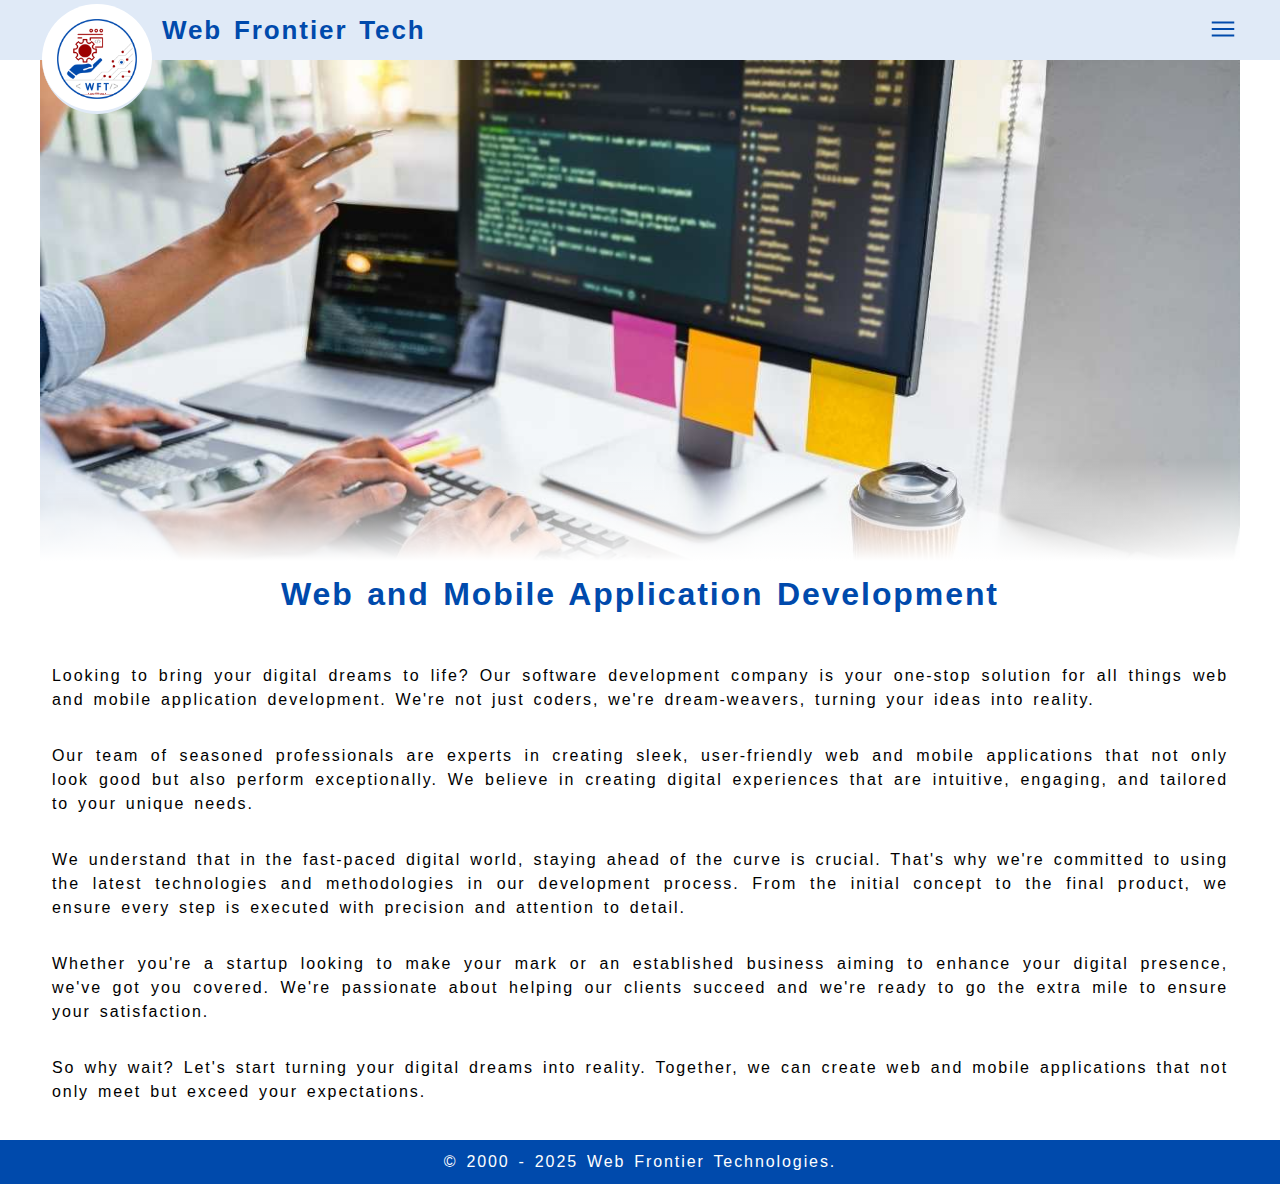
<file: web-development.html>
<!DOCTYPE html>
<html lang="en">
  <head>
    <title>Digital Marketing - Web frontier technologies</title>
    <meta keywords="HTML,CSS,XML,JavaScript" />
    <meta name="viewport" content="width=device-width, initial-scale=1.0" />
    <meta charset="UTF-8" />
    <meta author="Balakrishnan" />
    <meta description="Digital marketing page" />
    <link rel="stylesheet" href="styles.css" />
    <script
      async
      src="https://www.googletagmanager.com/gtag/js?id=G-2HPZN6S9Q1"
    ></script>
    <script>
      window.dataLayer = window.dataLayer || [];
      function gtag() {
        dataLayer.push(arguments);
      }
      gtag("js", new Date());

      gtag("config", "G-2HPZN6S9Q1");
    </script>
    <style>
      .top-image {
        background-image: linear-gradient(
            to bottom,
            transparent 80%,
            rgb(255, 255, 255) 100%
          ),
          url(assets/image/services/web-development-coding.jpg);
        width: 1200px;
        height: 501px;
        background-size: cover;
        background-repeat: no-repeat;
        background-position: top;
        color: #fff;
        padding: 20px;
        margin-top: 60px;
      }
      h1,
      h2 {
        color: var(--color-primary);
      }
    </style>
  </head>
  <body>
    <header style="background-image: url('/assets/image/bg1.png')">
      <div class="inner-header">
        <a href="#">
          <img
            src="/assets/image/wft-logo-small.png"
            alt="Web frontier technologies Logo"
          />
        </a>
        <h1>Web Frontier Tech</h1>
        <!-- <nav class="navigation">
          <ul>
            <li><a href="#">About Us</a></li>
            <li class="vdivider">|</li>
            <li>
              <a href="#software-services-section">Software Services</a>
            </li>
            <li class="vdivider">|</li>
            <li><a href="#projects">Projects</a></li>
            <li class="vdivider">|</li>
            <li><a href="#contact">Contact Us</a></li>
          </ul>
        </nav> -->
        <button
          id="burger-button"
          class="font-icon-btn burger"
          type="button"
          data-toggle="collapse"
          data-target="#navbarSupportedContent"
          aria-controls="navbarSupportedContent"
          aria-expanded="false"
          aria-label="Toggle navigation"
          onclick="showHideSideMenu()"
        >
          <img class="burger-img" src="/assets/icons/burger-menu.svg" alt="" />
        </button>
      </div>
    </header>
    <main>
      <section
        style="
          display: flex;
          flex-direction: column;
          justify-content: center;
          align-items: center;
        "
      >
        <div class="inner-header top-image"></div>
        <h1>Web and Mobile Application Development</h1>
        <div class="inner-header inner-text">
          <p>
            Looking to bring your digital dreams to life? Our software
            development company is your one-stop solution for all things web and
            mobile application development. We're not just coders, we're
            dream-weavers, turning your ideas into reality.
          </p>
          <p>
            Our team of seasoned professionals are experts in creating sleek,
            user-friendly web and mobile applications that not only look good
            but also perform exceptionally. We believe in creating digital
            experiences that are intuitive, engaging, and tailored to your
            unique needs.
          </p>
          <p>
            We understand that in the fast-paced digital world, staying ahead of
            the curve is crucial. That's why we're committed to using the latest
            technologies and methodologies in our development process. From the
            initial concept to the final product, we ensure every step is
            executed with precision and attention to detail.
          </p>
          <p>
            Whether you're a startup looking to make your mark or an established
            business aiming to enhance your digital presence, we've got you
            covered. We're passionate about helping our clients succeed and
            we're ready to go the extra mile to ensure your satisfaction.
          </p>
          <p>
            So why wait? Let's start turning your digital dreams into reality.
            Together, we can create web and mobile applications that not only
            meet but exceed your expectations.
          </p>
        </div>
      </section>
    </main>
    <footer class="footer">
      <div class="text-content">
        <div>© 2000 - 2025 Web Frontier Technologies.</div>
      </div>
    </footer>
    <section class="vertical-menu" id="vertical-menu">
      <button
        class="font-icon-btn close"
        onclick="showHideSideMenu()"
        id="close-button"
        aria-label="close"
      >
        <img
          class="close-button"
          src="/assets/icons/close.svg"
          alt="Close"
          aria-hidden="true"
        />
      </button>
      <ul class="navbar-nav mr-auto">
        <li class="nav-item">
          <a class="nav-link" href="javascript:void(0)" onclick="show('/#')"
            >Home</a
          >
        </li>

        <li class="nav-item">
          <a
            class="nav-link"
            href="javascript:void(0)"
            onclick="show('/#software-services-section')"
            >Services</a
          >
        </li>

        <li class="nav-item">
          <a
            class="nav-link"
            href="javascript:void(0)"
            onclick="show('/#projects')"
            >Portfolio</a
          >
        </li>

        <li class="nav-item">
          <a
            class="nav-link"
            href="javascript:void(0)"
            onclick="show('/#contact')"
            >Contact</a
          >
        </li>
      </ul>
      <div class="logo-section">
        <a
          href="javascript:void(0)"
          id="imagemenu"
          onclick="show('aboutus', false)"
        >
          <img
            class="small-img"
            src="/assets/image/wft-logo-small.png"
            alt="Aiyla"
            height="50"
          />
        </a>
      </div>
    </section>
    <script type="text/javascript">
      function showHideSideMenu() {
        const verticalMenu = document.getElementById("vertical-menu");
        if (verticalMenu) {
          verticalMenu.classList.toggle("show");
        }
      }

      function show(name) {
        showHideSideMenu();
        window.location.href = name;
      }
    </script>
  </body>
</html>
</file>
<file: styles.css>
:root {
  --color-gray: #393c41;
  --mx-width: 1216px;
  --color-primary: #004aac;
  --color-secondary: #024398;
}

*,
*::before,
*::after {
  box-sizing: border-box;
}

html {
  scroll-behavior: smooth;
}

html,
body {
  padding: 0;
  margin: 0;
  overflow-x: hidden;
  letter-spacing: 0.12rem;
  word-spacing: 0.16rem;
  line-height: 1.5rem;
  font-family: "Poppins", sans-serif;
}
img,
video {
  max-width: 100%;
  height: auto;
}

[role="button"],
button {
  cursor: pointer;
}

header {
  position: fixed;
  width: 100%;
  display: flex;
  align-items: center;
  justify-content: center;
  background: white;
  z-index: 1000;
  background: #e0eaf7;
}

header > .inner-header,
.inner-header {
  max-width: var(--mx-width);
  width: 100%;
  display: flex;
  align-items: center;
  justify-content: space-between;
  position: relative;
  min-height: 60px;
}

/* main {
  display: flex;
  align-items: center;
  justify-content: center;
  flex-direction: column;
  max-width: 1216px;
} */

.burger {
  margin-right: 10px;
  background: transparent;
  border: 0;
}
/* 
#close-button {
  width: 32px !important;
} */

.burger-img {
  height: 30px;
  width: auto;
  max-width: 36pxpx;
}

header > .inner-header > a {
  position: absolute;
  top: 4px;
  left: 10px;
  height: 110px;
  border-radius: 50%;
  background-color: white;
  border-bottom: 3px solid #e0eaf7;
}

header > .inner-header > a > img {
  border-radius: 10px;
  height: 110px;
}

header > .inner-header > nav {
  width: 100%;
}

header > .inner-header > nav > ul {
  display: flex;
  align-items: center;
  justify-content: flex-end;
}

header > .inner-header > nav > ul > li {
  list-style-type: none;
}

header > .inner-header > nav > ul > li > a {
  list-style-type: none;
  color: black;
  text-decoration: none;
}

header > .inner-header > nav > ul > li > a:hover {
  text-decoration: underline;
  text-underline-position: under;
}

header > .inner-header > nav > ul > li.vdivider {
  padding: 0 20px;
}

header > .inner-header > h1 {
  min-width: 50%;
  padding-left: 130px;
  font-weight: 700;
  color: var(--color-primary);
  font-size: 26px;
}

.welcome-section,
.software-services-section {
  display: flex;
  align-items: center;
  justify-content: center;
  position: relative;
  background: linear-gradient(rgba(186, 196, 250, 0.1), hwb(224 1% 79% / 0.9)),
    url("./assets/image/wft-home.jpg");
  background-repeat: no-repeat;
  background-size: cover;
  height: 100dvh;
  width: 100%;
}

.welcome-section {
  background: linear-gradient(rgba(186, 196, 250, 0.1), hwb(224 1% 79% / 0.9)),
    url(./assets/image/wft-home.jpg);
  background-repeat: no-repeat;
  background-size: cover;
  height: 100vh;
  width: 100vw;
  background-position: left;
}

@media (max-width: 650px) {
  .welcome-section {
    background: linear-gradient(rgba(186, 196, 250, 0.1), hwb(224 1% 79% / 0.9)),
      url(./assets/image/wft-home-mini.jpg);
  }
}
.welcome-section > .overlay {
  width: 100%;
  height: 100%;
  background-color: rgba(0, 0, 0, 0.7);
  top: 0;
  left: 0;
  z-index: 100;
  position: absolute;
}

.welcome-section > picture {
  width: 100svw;
  height: 100svh;
  object-fit: cover;
  box-sizing: border-box;
  overflow: hidden;
}

.welcome-section > .welcome-text > p {
  font-size: 2.5vh;
  font-weight: 600;
  text-shadow: #021403 2px 0 4px;
  text-align: center;
  -webkit-text-stroke: 2px #053676;
  font-weight: 600;
  paint-order: stroke fill;
  color: #eff3fa;
}

.welcome-section > .welcome-text {
  color: #000d0e;
  position: absolute;
  max-width: var(--mx-width);
  padding: 20px;
  margin-bottom: 8px;
  border-radius: 10px;
  display: flex;
  flex-direction: column;
  align-items: center;
  color: white;
  text-shadow: antiquewhite;
  z-index: 101;
  bottom: 60px;
}

.software-services-section {
  min-height: 100svh;
  display: flex;
  align-items: center;
  justify-content: center;
  flex-direction: column;
  padding-top: 80px;
  background: url(/assets/image//ux-design.png);
  background-repeat: repeat-y;
  background-size: cover;
}

.software-services-section > .software-services-container {
  max-width: var(--mx-width);
  display: flex;
  flex-wrap: wrap;
  gap: 2rem;
  justify-content: space-around;
}

.software-services-section > .software-services-container > .ser-box {
  display: flex;
  flex-direction: column;
  gap: 4px;
  flex: 1 1 300px;
  max-width: 300px;
  align-items: center;
}

.software-services-section > .software-services-container > .ser-box > h2 {
  font-size: 20px;
}

.software-services-section > .software-services-container > .ser-box > img {
  width: 100%;
  object-fit: cover;
}

.welcome-section > .welcome-text > h1 {
  font-size: 6vh;
  margin-top: 0;
  text-shadow: #021403 13px 0 11px;
  text-align: center;
  line-height: 8vh;
  -webkit-text-stroke: 2px var(--color-primary);
  font-weight: 800;
  paint-order: stroke fill;
  margin-bottom: 20px;
}

.welcome-section > .welcome-text > button {
  padding: 2vh;
  border-radius: 4px;
  background: var(--color-primary);
  color: white;
  min-width: 200px;
  border: white 1px solid;
  font-size: 3vh;
  margin-top: 28px;
}

.welcome-section > .welcome-text > button:hover {
  background: #2196f3;
}

.footer {
  background: var(--color-primary);
  width: 100%;
  color: white;
  display: flex;
  align-items: center;
  justify-content: center;
  gap: 20px;
}

.footer .text-content {
  display: flex;
  flex-direction: column;
  gap: 10px;
  justify-content: center;
  align-items: center;
  padding: 10px;
}

.footer .text-content .design-develop {
  color: #e5e7eb;
}

.footer .text-content div {
  text-align: center;
}

.footer img {
  width: 100px;
  background: white;
  border-radius: 50%;
}

.pulse-border a {
  text-decoration: none;
  color: white;
}

@keyframes pulse-border {
  0% {
    box-shadow: 0 0 0 0 rgba(0, 123, 255, 0.7);
  }
  70% {
    box-shadow: 0 0 0 10px rgba(0, 123, 255, 0);
  }
  100% {
    box-shadow: 0 0 0 0 rgba(0, 123, 255, 0);
  }
}

.pulse-border {
  animation: pulse-border 2s infinite 5s;
  animation-iteration-count: 3;
  border-radius: 4px;
}

.service-section {
  margin-top: 30px;
  height: auto;
  overflow: hidden;
  background-image: linear-gradient(
      to bottom,
      rgba(249, 250, 251, 0.1),
      rgba(249, 250, 251, 1)
    ),
    url(assets/image/service.jpg);
  width: 100%;
  background-size: cover;
  color: #fff;
  padding: 20px;
  border-radius: 10px 10px 0 0;
  background-position: top;
  min-height: 440px;
}
@media (max-width: 650px) {
  .service-section {
    background-image: linear-gradient(
        to bottom,
        rgba(249, 250, 251, 0.1),
        rgba(249, 250, 251, 1)
      ),
      url(assets/image/service-sm.jpg);
    min-height: 250px;
  }
}

@media (max-width: 800px) {
  .font-icon-btn.burger {
    display: block;
  }

  .navigation {
    display: none;
  }
  .burger {
    display: block;
  }
  .welcome-section > .welcome-text > h1 {
    font-size: 4vh;
  }
  header > .inner-header > h1 {
    font-size: 18px;
    padding-left: 102px;
    font-weight: 800;
  }
  header > .inner-header > a {
    height: 90px;
  }

  header > .inner-header > a > img {
    height: 90px;
  }
}

.vertical-menu img {
  width: 30vh;
}

.vertical-menu img.close-button {
  width: 24px;
  height: 24px;
}
.vertical-menu ul {
  padding-top: 50px;
  gap: 0;
  display: flex;
  flex-direction: column;
  list-style: none;
  width: 100%;
  padding: 0;
  color: var(--color-light-yellow);
  margin-top: 60px;
}
.vertical-menu ul li {
  font-size: 18px;
  border-bottom: 1px solid var(--color-secondary);
  padding: 13px 24px;
  width: 100%;
}
.vertical-menu ul li:last-child {
  border-bottom: 0;
}
.vertical-menu ul li:hover {
  background-color: var(--color-secondary);
}
.vertical-menu ul li a.nav-link {
  display: block;
  text-decoration: none;
  color: var(--color-light-yellow);
  width: 100%;
}
.vertical-menu .font-icon-btn {
  background: 0 0;
  border: 0;
  position: absolute;
  right: 24px;
  top: 24px;
  display: flex;
  align-items: center;
  justify-content: center;
}
.vertical-menu {
  margin-left: auto;
  position: fixed;
  visibility: hidden;
  transform: translateX(200%);
  transition: all 0.4s ease;
  z-index: 1000;
  width: 50vw;
  background-color: #fcfcfc;
  right: 0;
  top: 0;
  bottom: 0;
  left: 0;
  max-width: 600px;
}
.vertical-menu.show {
  box-shadow: 0 0 0 100000px rgba(0, 0, 0, 0.4);
  transform: translateX(0);
  visibility: visible;
  z-index: 3001;
  background: var(--color-primary);
  color: #fff;
}

.vertical-menu .logo-section {
  position: absolute;
  display: flex;
  background: white;
  align-items: center;
  justify-content: center;
  width: 100%;
  height: 50%;
  bottom: 0;
  border: 4px solid var(--color-primary);
}

@media (max-width: 650px) {
  .vertical-menu {
    width: 100vw;
  }
}

button {
  padding: 0;
}

.inner-text {
  padding: 20px;
  flex-direction: column;
}

.inner-text p {
  text-align: justify;
}
.inner-text:last-child {
  padding-bottom: 20px;
}

main h1 {
  text-align: center;
  padding: 0 10px;
}

.top-image {
  background-image: linear-gradient(
      to bottom,
      transparent 80%,
      rgb(255, 255, 255) 100%
    ),
    url(assets/image/services/branding.jpg);
  width: 1216px;
  height: 501px;
  background-size: cover;
  background-repeat: no-repeat;
  background-position: top;
  color: #fff;
  padding: 20px;
  margin-top: 60px;
}

.swiper-pagination-bullet {
  min-width: 24px;
  min-height: 24px;
}
</file>
